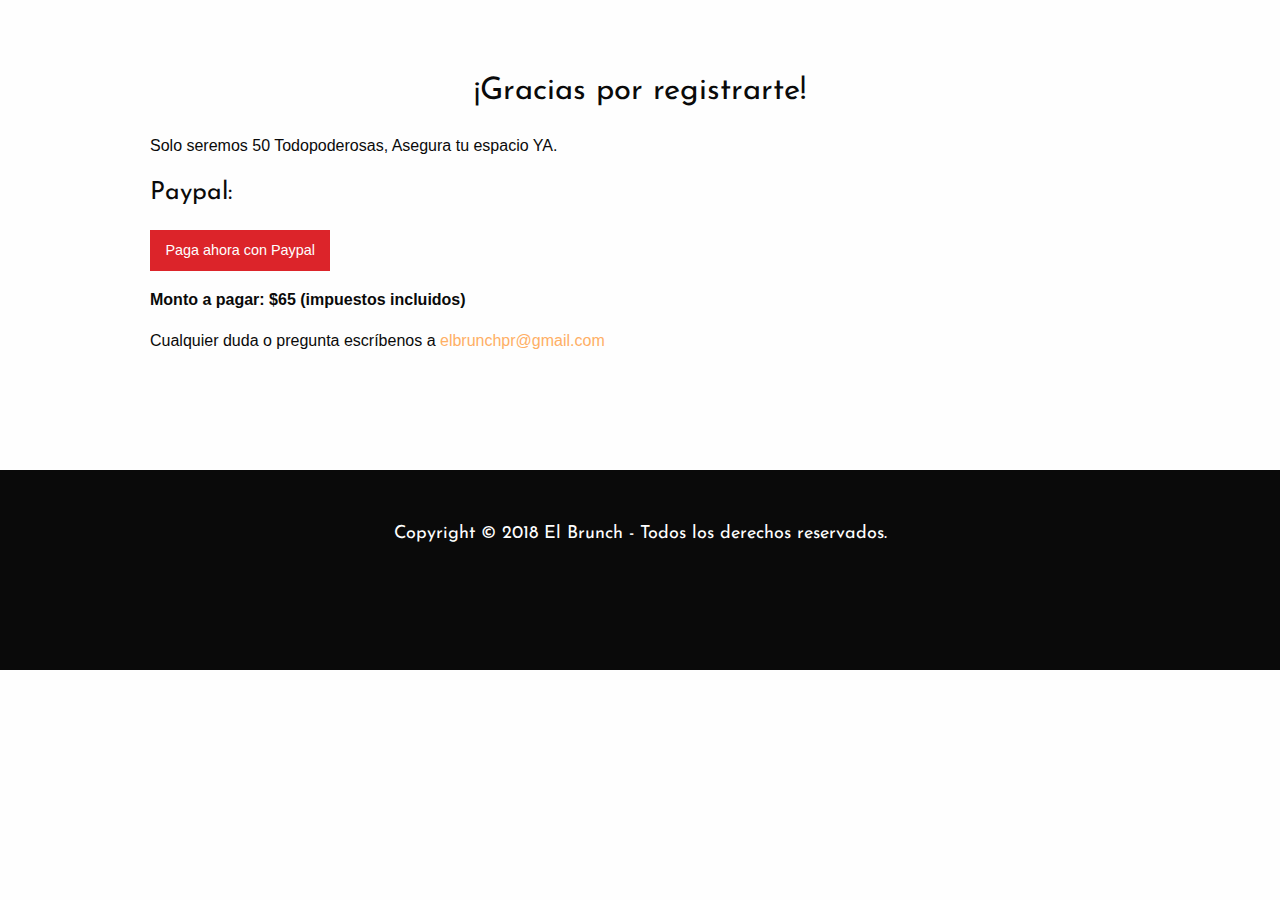
<file: docs/thanks.html>
<!doctype html>
<html class="no-js" lang="en">

  <head>
    <meta charset="utf-8" />
    <meta http-equiv="x-ua-compatible" content="ie=edge">
    <meta name="viewport" content="width=device-width, initial-scale=1.0">
    <title>Gracias por inscribirte en El brunch | Puerto Rico</title>
    <link rel="stylesheet" href="assets/css/app.css">
  </head>

  <body class="thanks">

    <!-- <div data-sticky-container>
      <div class="top-bar" data-sticky data-options="marginTop:0;" style="width:100%">
        <ul class="menu" data-smooth-scroll>
          <li><a href="http://elbrunchpr.com/">INICIO</a></li>
          <li><a href="#info">¿QUÉ ES EL BRUNCH?</a></li>
        </ul>
      </div>
    </div> -->    <section class="section thanks">
      <div class="grid-container">
        <h3 class="section-title text-center">¡Gracias por registrarte!</h3>
        <p>Solo seremos 50 Todopoderosas, Asegura tu espacio YA.</p>
        <div class="grid-x">
          <div class="cell medium-6">
            <h4>Paypal:</h4>
            <a class="button alert" href="https://paypal.me/greydaliz/65">
              Paga ahora con Paypal
            </a>
            <p><strong>Monto a pagar: $65 (impuestos incluidos)</strong></p>
          </div>
          <!-- <div class="cell medium-6">
            <h4>ATH:</h4>
            <p>
              Lorem ipsum dolor sit amet consectetur, adipisicing elit. Harum, quisquam velit praesentium ratione
              architecto
              a </p>
            <p>eaque odio? Odit, illum. Illo molestias impedit, ipsa harum officiis omnis. Aliquid voluptate ipsa quidem.
              Lorem ipsum, dolor sit amet consectetur adipisicing elit. Ut officiis sit enim doloribus ducimus minima,
              nihil</p>
    
    
          </div> -->
          <div class="cell small-12">
            <p>Cualquier duda o pregunta escríbenos a <a href="mailto:elbrunchpr@gmail.com">elbrunchpr@gmail.com</a></p>
            <!-- <p><a href="tel:+1155555555">+11 5555 55 55</a></p> -->
          </div>
        </div>
      </div>
    </section>
    <footer class="footer">
      <div class="grid-container">
        <p class="copyright text-center">Copyright © 2018 El Brunch - Todos los derechos reservados.</p>
      </div>
    </footer>    <script src="assets/js/app.js"></script>
  </body>

</html>
</file>
<file: docs/assets/css/app.css>
@charset "UTF-8";@import url(https://fonts.googleapis.com/css?family=Josefin+Sans:400,700);/*! normalize-scss | MIT/GPLv2 License | bit.ly/normalize-scss */html{font-family:sans-serif;line-height:1.15;-ms-text-size-adjust:100%;-webkit-text-size-adjust:100%}body{margin:0}article,aside,footer,header,nav,section{display:block}h1{font-size:2em;margin:.67em 0}figcaption,figure{display:block}figure{margin:1em 40px}hr{-webkit-box-sizing:content-box;box-sizing:content-box;height:0;overflow:visible}main{display:block}pre{font-family:monospace,monospace;font-size:1em}a{background-color:transparent;-webkit-text-decoration-skip:objects}a:active,a:hover{outline-width:0}abbr[title]{border-bottom:none;text-decoration:underline;-webkit-text-decoration:underline dotted;text-decoration:underline dotted}b,strong{font-weight:inherit}b,strong{font-weight:bolder}code,kbd,samp{font-family:monospace,monospace;font-size:1em}dfn{font-style:italic}mark{background-color:#ff0;color:#000}small{font-size:80%}sub,sup{font-size:75%;line-height:0;position:relative;vertical-align:baseline}sub{bottom:-.25em}sup{top:-.5em}audio,video{display:inline-block}audio:not([controls]){display:none;height:0}img{border-style:none}svg:not(:root){overflow:hidden}button,input,optgroup,select,textarea{font-family:sans-serif;font-size:100%;line-height:1.15;margin:0}button{overflow:visible}button,select{text-transform:none}[type=reset],[type=submit],button,html [type=button]{-webkit-appearance:button}[type=button]::-moz-focus-inner,[type=reset]::-moz-focus-inner,[type=submit]::-moz-focus-inner,button::-moz-focus-inner{border-style:none;padding:0}[type=button]:-moz-focusring,[type=reset]:-moz-focusring,[type=submit]:-moz-focusring,button:-moz-focusring{outline:1px dotted ButtonText}input{overflow:visible}[type=checkbox],[type=radio]{-webkit-box-sizing:border-box;box-sizing:border-box;padding:0}[type=number]::-webkit-inner-spin-button,[type=number]::-webkit-outer-spin-button{height:auto}[type=search]{-webkit-appearance:textfield;outline-offset:-2px}[type=search]::-webkit-search-cancel-button,[type=search]::-webkit-search-decoration{-webkit-appearance:none}::-webkit-file-upload-button{-webkit-appearance:button;font:inherit}fieldset{border:1px solid silver;margin:0 2px;padding:.35em .625em .75em}legend{-webkit-box-sizing:border-box;box-sizing:border-box;display:table;max-width:100%;padding:0;color:inherit;white-space:normal}progress{display:inline-block;vertical-align:baseline}textarea{overflow:auto}details{display:block}summary{display:list-item}menu{display:block}canvas{display:inline-block}template{display:none}[hidden]{display:none}.foundation-mq{font-family:"small=0em&medium=40em&large=64em&xlarge=75em&xxlarge=90em"}html{-webkit-box-sizing:border-box;box-sizing:border-box;font-size:100%}*,::after,::before{-webkit-box-sizing:inherit;box-sizing:inherit}body{margin:0;padding:0;background:#fefefe;font-family:"Helvetica Neue",Helvetica,Arial,sans-serif;font-weight:400;line-height:1.5;color:#0a0a0a;-webkit-font-smoothing:antialiased;-moz-osx-font-smoothing:grayscale}img{display:inline-block;vertical-align:middle;max-width:100%;height:auto;-ms-interpolation-mode:bicubic}textarea{height:auto;min-height:50px;border-radius:0}select{-webkit-box-sizing:border-box;box-sizing:border-box;width:100%;border-radius:0}.map_canvas embed,.map_canvas img,.map_canvas object,.mqa-display embed,.mqa-display img,.mqa-display object{max-width:none!important}button{padding:0;-webkit-appearance:none;-moz-appearance:none;appearance:none;border:0;border-radius:0;background:0 0;line-height:1;cursor:pointer}[data-whatinput=mouse] button{outline:0}pre{overflow:auto}button,input,optgroup,select,textarea{font-family:inherit}.is-visible{display:block!important}.is-hidden{display:none!important}.row{max-width:62.5rem;margin-right:auto;margin-left:auto}.row::after,.row::before{display:table;content:' ';-webkit-flex-basis:0;-ms-flex-preferred-size:0;flex-basis:0;-webkit-box-ordinal-group:2;-webkit-order:1;-ms-flex-order:1;order:1}.row::after{clear:both}.row.collapse>.column,.row.collapse>.columns{padding-right:0;padding-left:0}.row .row{margin-right:-.625rem;margin-left:-.625rem}@media print,screen and (min-width:40em){.row .row{margin-right:-.9375rem;margin-left:-.9375rem}}@media print,screen and (min-width:64em){.row .row{margin-right:-.9375rem;margin-left:-.9375rem}}.row .row.collapse{margin-right:0;margin-left:0}.row.expanded{max-width:none}.row.expanded .row{margin-right:auto;margin-left:auto}.row:not(.expanded) .row{max-width:none}.row.gutter-small>.column,.row.gutter-small>.columns{padding-right:.625rem;padding-left:.625rem}.row.gutter-medium>.column,.row.gutter-medium>.columns{padding-right:.9375rem;padding-left:.9375rem}.column,.columns{width:100%;float:left;padding-right:.625rem;padding-left:.625rem}@media print,screen and (min-width:40em){.column,.columns{padding-right:.9375rem;padding-left:.9375rem}}.column:last-child:not(:first-child),.columns:last-child:not(:first-child){float:right}.column.end:last-child:last-child,.end.columns:last-child:last-child{float:left}.column.row.row,.row.row.columns{float:none}.row .column.row.row,.row .row.row.columns{margin-right:0;margin-left:0;padding-right:0;padding-left:0}.small-1{width:8.33333%}.small-push-1{position:relative;left:8.33333%}.small-pull-1{position:relative;left:-8.33333%}.small-offset-0{margin-left:0}.small-2{width:16.66667%}.small-push-2{position:relative;left:16.66667%}.small-pull-2{position:relative;left:-16.66667%}.small-offset-1{margin-left:8.33333%}.small-3{width:25%}.small-push-3{position:relative;left:25%}.small-pull-3{position:relative;left:-25%}.small-offset-2{margin-left:16.66667%}.small-4{width:33.33333%}.small-push-4{position:relative;left:33.33333%}.small-pull-4{position:relative;left:-33.33333%}.small-offset-3{margin-left:25%}.small-5{width:41.66667%}.small-push-5{position:relative;left:41.66667%}.small-pull-5{position:relative;left:-41.66667%}.small-offset-4{margin-left:33.33333%}.small-6{width:50%}.small-push-6{position:relative;left:50%}.small-pull-6{position:relative;left:-50%}.small-offset-5{margin-left:41.66667%}.small-7{width:58.33333%}.small-push-7{position:relative;left:58.33333%}.small-pull-7{position:relative;left:-58.33333%}.small-offset-6{margin-left:50%}.small-8{width:66.66667%}.small-push-8{position:relative;left:66.66667%}.small-pull-8{position:relative;left:-66.66667%}.small-offset-7{margin-left:58.33333%}.small-9{width:75%}.small-push-9{position:relative;left:75%}.small-pull-9{position:relative;left:-75%}.small-offset-8{margin-left:66.66667%}.small-10{width:83.33333%}.small-push-10{position:relative;left:83.33333%}.small-pull-10{position:relative;left:-83.33333%}.small-offset-9{margin-left:75%}.small-11{width:91.66667%}.small-push-11{position:relative;left:91.66667%}.small-pull-11{position:relative;left:-91.66667%}.small-offset-10{margin-left:83.33333%}.small-12{width:100%}.small-offset-11{margin-left:91.66667%}.small-up-1>.column,.small-up-1>.columns{float:left;width:100%}.small-up-1>.column:nth-of-type(1n),.small-up-1>.columns:nth-of-type(1n){clear:none}.small-up-1>.column:nth-of-type(1n+1),.small-up-1>.columns:nth-of-type(1n+1){clear:both}.small-up-1>.column:last-child,.small-up-1>.columns:last-child{float:left}.small-up-2>.column,.small-up-2>.columns{float:left;width:50%}.small-up-2>.column:nth-of-type(1n),.small-up-2>.columns:nth-of-type(1n){clear:none}.small-up-2>.column:nth-of-type(2n+1),.small-up-2>.columns:nth-of-type(2n+1){clear:both}.small-up-2>.column:last-child,.small-up-2>.columns:last-child{float:left}.small-up-3>.column,.small-up-3>.columns{float:left;width:33.33333%}.small-up-3>.column:nth-of-type(1n),.small-up-3>.columns:nth-of-type(1n){clear:none}.small-up-3>.column:nth-of-type(3n+1),.small-up-3>.columns:nth-of-type(3n+1){clear:both}.small-up-3>.column:last-child,.small-up-3>.columns:last-child{float:left}.small-up-4>.column,.small-up-4>.columns{float:left;width:25%}.small-up-4>.column:nth-of-type(1n),.small-up-4>.columns:nth-of-type(1n){clear:none}.small-up-4>.column:nth-of-type(4n+1),.small-up-4>.columns:nth-of-type(4n+1){clear:both}.small-up-4>.column:last-child,.small-up-4>.columns:last-child{float:left}.small-up-5>.column,.small-up-5>.columns{float:left;width:20%}.small-up-5>.column:nth-of-type(1n),.small-up-5>.columns:nth-of-type(1n){clear:none}.small-up-5>.column:nth-of-type(5n+1),.small-up-5>.columns:nth-of-type(5n+1){clear:both}.small-up-5>.column:last-child,.small-up-5>.columns:last-child{float:left}.small-up-6>.column,.small-up-6>.columns{float:left;width:16.66667%}.small-up-6>.column:nth-of-type(1n),.small-up-6>.columns:nth-of-type(1n){clear:none}.small-up-6>.column:nth-of-type(6n+1),.small-up-6>.columns:nth-of-type(6n+1){clear:both}.small-up-6>.column:last-child,.small-up-6>.columns:last-child{float:left}.small-up-7>.column,.small-up-7>.columns{float:left;width:14.28571%}.small-up-7>.column:nth-of-type(1n),.small-up-7>.columns:nth-of-type(1n){clear:none}.small-up-7>.column:nth-of-type(7n+1),.small-up-7>.columns:nth-of-type(7n+1){clear:both}.small-up-7>.column:last-child,.small-up-7>.columns:last-child{float:left}.small-up-8>.column,.small-up-8>.columns{float:left;width:12.5%}.small-up-8>.column:nth-of-type(1n),.small-up-8>.columns:nth-of-type(1n){clear:none}.small-up-8>.column:nth-of-type(8n+1),.small-up-8>.columns:nth-of-type(8n+1){clear:both}.small-up-8>.column:last-child,.small-up-8>.columns:last-child{float:left}.small-collapse>.column,.small-collapse>.columns{padding-right:0;padding-left:0}.small-collapse .row{margin-right:0;margin-left:0}.expanded.row .small-collapse.row{margin-right:0;margin-left:0}.small-uncollapse>.column,.small-uncollapse>.columns{padding-right:.625rem;padding-left:.625rem}.small-centered{margin-right:auto;margin-left:auto}.small-centered,.small-centered:last-child:not(:first-child){float:none;clear:both}.small-pull-0,.small-push-0,.small-uncentered{position:static;float:left;margin-right:0;margin-left:0}@media print,screen and (min-width:40em){.medium-1{width:8.33333%}.medium-push-1{position:relative;left:8.33333%}.medium-pull-1{position:relative;left:-8.33333%}.medium-offset-0{margin-left:0}.medium-2{width:16.66667%}.medium-push-2{position:relative;left:16.66667%}.medium-pull-2{position:relative;left:-16.66667%}.medium-offset-1{margin-left:8.33333%}.medium-3{width:25%}.medium-push-3{position:relative;left:25%}.medium-pull-3{position:relative;left:-25%}.medium-offset-2{margin-left:16.66667%}.medium-4{width:33.33333%}.medium-push-4{position:relative;left:33.33333%}.medium-pull-4{position:relative;left:-33.33333%}.medium-offset-3{margin-left:25%}.medium-5{width:41.66667%}.medium-push-5{position:relative;left:41.66667%}.medium-pull-5{position:relative;left:-41.66667%}.medium-offset-4{margin-left:33.33333%}.medium-6{width:50%}.medium-push-6{position:relative;left:50%}.medium-pull-6{position:relative;left:-50%}.medium-offset-5{margin-left:41.66667%}.medium-7{width:58.33333%}.medium-push-7{position:relative;left:58.33333%}.medium-pull-7{position:relative;left:-58.33333%}.medium-offset-6{margin-left:50%}.medium-8{width:66.66667%}.medium-push-8{position:relative;left:66.66667%}.medium-pull-8{position:relative;left:-66.66667%}.medium-offset-7{margin-left:58.33333%}.medium-9{width:75%}.medium-push-9{position:relative;left:75%}.medium-pull-9{position:relative;left:-75%}.medium-offset-8{margin-left:66.66667%}.medium-10{width:83.33333%}.medium-push-10{position:relative;left:83.33333%}.medium-pull-10{position:relative;left:-83.33333%}.medium-offset-9{margin-left:75%}.medium-11{width:91.66667%}.medium-push-11{position:relative;left:91.66667%}.medium-pull-11{position:relative;left:-91.66667%}.medium-offset-10{margin-left:83.33333%}.medium-12{width:100%}.medium-offset-11{margin-left:91.66667%}.medium-up-1>.column,.medium-up-1>.columns{float:left;width:100%}.medium-up-1>.column:nth-of-type(1n),.medium-up-1>.columns:nth-of-type(1n){clear:none}.medium-up-1>.column:nth-of-type(1n+1),.medium-up-1>.columns:nth-of-type(1n+1){clear:both}.medium-up-1>.column:last-child,.medium-up-1>.columns:last-child{float:left}.medium-up-2>.column,.medium-up-2>.columns{float:left;width:50%}.medium-up-2>.column:nth-of-type(1n),.medium-up-2>.columns:nth-of-type(1n){clear:none}.medium-up-2>.column:nth-of-type(2n+1),.medium-up-2>.columns:nth-of-type(2n+1){clear:both}.medium-up-2>.column:last-child,.medium-up-2>.columns:last-child{float:left}.medium-up-3>.column,.medium-up-3>.columns{float:left;width:33.33333%}.medium-up-3>.column:nth-of-type(1n),.medium-up-3>.columns:nth-of-type(1n){clear:none}.medium-up-3>.column:nth-of-type(3n+1),.medium-up-3>.columns:nth-of-type(3n+1){clear:both}.medium-up-3>.column:last-child,.medium-up-3>.columns:last-child{float:left}.medium-up-4>.column,.medium-up-4>.columns{float:left;width:25%}.medium-up-4>.column:nth-of-type(1n),.medium-up-4>.columns:nth-of-type(1n){clear:none}.medium-up-4>.column:nth-of-type(4n+1),.medium-up-4>.columns:nth-of-type(4n+1){clear:both}.medium-up-4>.column:last-child,.medium-up-4>.columns:last-child{float:left}.medium-up-5>.column,.medium-up-5>.columns{float:left;width:20%}.medium-up-5>.column:nth-of-type(1n),.medium-up-5>.columns:nth-of-type(1n){clear:none}.medium-up-5>.column:nth-of-type(5n+1),.medium-up-5>.columns:nth-of-type(5n+1){clear:both}.medium-up-5>.column:last-child,.medium-up-5>.columns:last-child{float:left}.medium-up-6>.column,.medium-up-6>.columns{float:left;width:16.66667%}.medium-up-6>.column:nth-of-type(1n),.medium-up-6>.columns:nth-of-type(1n){clear:none}.medium-up-6>.column:nth-of-type(6n+1),.medium-up-6>.columns:nth-of-type(6n+1){clear:both}.medium-up-6>.column:last-child,.medium-up-6>.columns:last-child{float:left}.medium-up-7>.column,.medium-up-7>.columns{float:left;width:14.28571%}.medium-up-7>.column:nth-of-type(1n),.medium-up-7>.columns:nth-of-type(1n){clear:none}.medium-up-7>.column:nth-of-type(7n+1),.medium-up-7>.columns:nth-of-type(7n+1){clear:both}.medium-up-7>.column:last-child,.medium-up-7>.columns:last-child{float:left}.medium-up-8>.column,.medium-up-8>.columns{float:left;width:12.5%}.medium-up-8>.column:nth-of-type(1n),.medium-up-8>.columns:nth-of-type(1n){clear:none}.medium-up-8>.column:nth-of-type(8n+1),.medium-up-8>.columns:nth-of-type(8n+1){clear:both}.medium-up-8>.column:last-child,.medium-up-8>.columns:last-child{float:left}.medium-collapse>.column,.medium-collapse>.columns{padding-right:0;padding-left:0}.medium-collapse .row{margin-right:0;margin-left:0}.expanded.row .medium-collapse.row{margin-right:0;margin-left:0}.medium-uncollapse>.column,.medium-uncollapse>.columns{padding-right:.9375rem;padding-left:.9375rem}.medium-centered{margin-right:auto;margin-left:auto}.medium-centered,.medium-centered:last-child:not(:first-child){float:none;clear:both}.medium-pull-0,.medium-push-0,.medium-uncentered{position:static;float:left;margin-right:0;margin-left:0}}@media print,screen and (min-width:64em){.large-1{width:8.33333%}.large-push-1{position:relative;left:8.33333%}.large-pull-1{position:relative;left:-8.33333%}.large-offset-0{margin-left:0}.large-2{width:16.66667%}.large-push-2{position:relative;left:16.66667%}.large-pull-2{position:relative;left:-16.66667%}.large-offset-1{margin-left:8.33333%}.large-3{width:25%}.large-push-3{position:relative;left:25%}.large-pull-3{position:relative;left:-25%}.large-offset-2{margin-left:16.66667%}.large-4{width:33.33333%}.large-push-4{position:relative;left:33.33333%}.large-pull-4{position:relative;left:-33.33333%}.large-offset-3{margin-left:25%}.large-5{width:41.66667%}.large-push-5{position:relative;left:41.66667%}.large-pull-5{position:relative;left:-41.66667%}.large-offset-4{margin-left:33.33333%}.large-6{width:50%}.large-push-6{position:relative;left:50%}.large-pull-6{position:relative;left:-50%}.large-offset-5{margin-left:41.66667%}.large-7{width:58.33333%}.large-push-7{position:relative;left:58.33333%}.large-pull-7{position:relative;left:-58.33333%}.large-offset-6{margin-left:50%}.large-8{width:66.66667%}.large-push-8{position:relative;left:66.66667%}.large-pull-8{position:relative;left:-66.66667%}.large-offset-7{margin-left:58.33333%}.large-9{width:75%}.large-push-9{position:relative;left:75%}.large-pull-9{position:relative;left:-75%}.large-offset-8{margin-left:66.66667%}.large-10{width:83.33333%}.large-push-10{position:relative;left:83.33333%}.large-pull-10{position:relative;left:-83.33333%}.large-offset-9{margin-left:75%}.large-11{width:91.66667%}.large-push-11{position:relative;left:91.66667%}.large-pull-11{position:relative;left:-91.66667%}.large-offset-10{margin-left:83.33333%}.large-12{width:100%}.large-offset-11{margin-left:91.66667%}.large-up-1>.column,.large-up-1>.columns{float:left;width:100%}.large-up-1>.column:nth-of-type(1n),.large-up-1>.columns:nth-of-type(1n){clear:none}.large-up-1>.column:nth-of-type(1n+1),.large-up-1>.columns:nth-of-type(1n+1){clear:both}.large-up-1>.column:last-child,.large-up-1>.columns:last-child{float:left}.large-up-2>.column,.large-up-2>.columns{float:left;width:50%}.large-up-2>.column:nth-of-type(1n),.large-up-2>.columns:nth-of-type(1n){clear:none}.large-up-2>.column:nth-of-type(2n+1),.large-up-2>.columns:nth-of-type(2n+1){clear:both}.large-up-2>.column:last-child,.large-up-2>.columns:last-child{float:left}.large-up-3>.column,.large-up-3>.columns{float:left;width:33.33333%}.large-up-3>.column:nth-of-type(1n),.large-up-3>.columns:nth-of-type(1n){clear:none}.large-up-3>.column:nth-of-type(3n+1),.large-up-3>.columns:nth-of-type(3n+1){clear:both}.large-up-3>.column:last-child,.large-up-3>.columns:last-child{float:left}.large-up-4>.column,.large-up-4>.columns{float:left;width:25%}.large-up-4>.column:nth-of-type(1n),.large-up-4>.columns:nth-of-type(1n){clear:none}.large-up-4>.column:nth-of-type(4n+1),.large-up-4>.columns:nth-of-type(4n+1){clear:both}.large-up-4>.column:last-child,.large-up-4>.columns:last-child{float:left}.large-up-5>.column,.large-up-5>.columns{float:left;width:20%}.large-up-5>.column:nth-of-type(1n),.large-up-5>.columns:nth-of-type(1n){clear:none}.large-up-5>.column:nth-of-type(5n+1),.large-up-5>.columns:nth-of-type(5n+1){clear:both}.large-up-5>.column:last-child,.large-up-5>.columns:last-child{float:left}.large-up-6>.column,.large-up-6>.columns{float:left;width:16.66667%}.large-up-6>.column:nth-of-type(1n),.large-up-6>.columns:nth-of-type(1n){clear:none}.large-up-6>.column:nth-of-type(6n+1),.large-up-6>.columns:nth-of-type(6n+1){clear:both}.large-up-6>.column:last-child,.large-up-6>.columns:last-child{float:left}.large-up-7>.column,.large-up-7>.columns{float:left;width:14.28571%}.large-up-7>.column:nth-of-type(1n),.large-up-7>.columns:nth-of-type(1n){clear:none}.large-up-7>.column:nth-of-type(7n+1),.large-up-7>.columns:nth-of-type(7n+1){clear:both}.large-up-7>.column:last-child,.large-up-7>.columns:last-child{float:left}.large-up-8>.column,.large-up-8>.columns{float:left;width:12.5%}.large-up-8>.column:nth-of-type(1n),.large-up-8>.columns:nth-of-type(1n){clear:none}.large-up-8>.column:nth-of-type(8n+1),.large-up-8>.columns:nth-of-type(8n+1){clear:both}.large-up-8>.column:last-child,.large-up-8>.columns:last-child{float:left}.large-collapse>.column,.large-collapse>.columns{padding-right:0;padding-left:0}.large-collapse .row{margin-right:0;margin-left:0}.expanded.row .large-collapse.row{margin-right:0;margin-left:0}.large-uncollapse>.column,.large-uncollapse>.columns{padding-right:.9375rem;padding-left:.9375rem}.large-centered{margin-right:auto;margin-left:auto}.large-centered,.large-centered:last-child:not(:first-child){float:none;clear:both}.large-pull-0,.large-push-0,.large-uncentered{position:static;float:left;margin-right:0;margin-left:0}}.column-block{margin-bottom:1.25rem}.column-block>:last-child{margin-bottom:0}@media print,screen and (min-width:40em){.column-block{margin-bottom:1.875rem}.column-block>:last-child{margin-bottom:0}}.grid-container{padding-right:.3125rem;padding-left:.3125rem;max-width:62.5rem;margin:0 auto}@media print,screen and (min-width:40em){.grid-container{padding-right:.625rem;padding-left:.625rem}}.grid-container.fluid{padding-right:.3125rem;padding-left:.3125rem;max-width:100%;margin:0 auto}@media print,screen and (min-width:40em){.grid-container.fluid{padding-right:.625rem;padding-left:.625rem}}.grid-container.full{padding-right:0;padding-left:0;max-width:100%;margin:0 auto}.grid-x{display:-webkit-box;display:-webkit-flex;display:-ms-flexbox;display:flex;-webkit-box-orient:horizontal;-webkit-box-direction:normal;-webkit-flex-flow:row wrap;-ms-flex-flow:row wrap;flex-flow:row wrap}.cell{-webkit-box-flex:0;-webkit-flex:0 0 auto;-ms-flex:0 0 auto;flex:0 0 auto;min-height:0;min-width:0;width:100%}.cell.auto{-webkit-box-flex:1;-webkit-flex:1 1 0px;-ms-flex:1 1 0px;flex:1 1 0px}.cell.shrink{-webkit-box-flex:0;-webkit-flex:0 0 auto;-ms-flex:0 0 auto;flex:0 0 auto}.grid-x>.auto{width:auto}.grid-x>.shrink{width:auto}.grid-x>.small-1,.grid-x>.small-10,.grid-x>.small-11,.grid-x>.small-12,.grid-x>.small-2,.grid-x>.small-3,.grid-x>.small-4,.grid-x>.small-5,.grid-x>.small-6,.grid-x>.small-7,.grid-x>.small-8,.grid-x>.small-9,.grid-x>.small-full,.grid-x>.small-shrink{-webkit-flex-basis:auto;-ms-flex-preferred-size:auto;flex-basis:auto}@media print,screen and (min-width:40em){.grid-x>.medium-1,.grid-x>.medium-10,.grid-x>.medium-11,.grid-x>.medium-12,.grid-x>.medium-2,.grid-x>.medium-3,.grid-x>.medium-4,.grid-x>.medium-5,.grid-x>.medium-6,.grid-x>.medium-7,.grid-x>.medium-8,.grid-x>.medium-9,.grid-x>.medium-full,.grid-x>.medium-shrink{-webkit-flex-basis:auto;-ms-flex-preferred-size:auto;flex-basis:auto}}@media print,screen and (min-width:64em){.grid-x>.large-1,.grid-x>.large-10,.grid-x>.large-11,.grid-x>.large-12,.grid-x>.large-2,.grid-x>.large-3,.grid-x>.large-4,.grid-x>.large-5,.grid-x>.large-6,.grid-x>.large-7,.grid-x>.large-8,.grid-x>.large-9,.grid-x>.large-full,.grid-x>.large-shrink{-webkit-flex-basis:auto;-ms-flex-preferred-size:auto;flex-basis:auto}}.grid-x>.small-1{width:8.33333%}.grid-x>.small-2{width:16.66667%}.grid-x>.small-3{width:25%}.grid-x>.small-4{width:33.33333%}.grid-x>.small-5{width:41.66667%}.grid-x>.small-6{width:50%}.grid-x>.small-7{width:58.33333%}.grid-x>.small-8{width:66.66667%}.grid-x>.small-9{width:75%}.grid-x>.small-10{width:83.33333%}.grid-x>.small-11{width:91.66667%}.grid-x>.small-12{width:100%}@media print,screen and (min-width:40em){.grid-x>.medium-auto{-webkit-box-flex:1;-webkit-flex:1 1 0px;-ms-flex:1 1 0px;flex:1 1 0px;width:auto}.grid-x>.medium-shrink{-webkit-box-flex:0;-webkit-flex:0 0 auto;-ms-flex:0 0 auto;flex:0 0 auto;width:auto}.grid-x>.medium-1{width:8.33333%}.grid-x>.medium-2{width:16.66667%}.grid-x>.medium-3{width:25%}.grid-x>.medium-4{width:33.33333%}.grid-x>.medium-5{width:41.66667%}.grid-x>.medium-6{width:50%}.grid-x>.medium-7{width:58.33333%}.grid-x>.medium-8{width:66.66667%}.grid-x>.medium-9{width:75%}.grid-x>.medium-10{width:83.33333%}.grid-x>.medium-11{width:91.66667%}.grid-x>.medium-12{width:100%}}@media print,screen and (min-width:64em){.grid-x>.large-auto{-webkit-box-flex:1;-webkit-flex:1 1 0px;-ms-flex:1 1 0px;flex:1 1 0px;width:auto}.grid-x>.large-shrink{-webkit-box-flex:0;-webkit-flex:0 0 auto;-ms-flex:0 0 auto;flex:0 0 auto;width:auto}.grid-x>.large-1{width:8.33333%}.grid-x>.large-2{width:16.66667%}.grid-x>.large-3{width:25%}.grid-x>.large-4{width:33.33333%}.grid-x>.large-5{width:41.66667%}.grid-x>.large-6{width:50%}.grid-x>.large-7{width:58.33333%}.grid-x>.large-8{width:66.66667%}.grid-x>.large-9{width:75%}.grid-x>.large-10{width:83.33333%}.grid-x>.large-11{width:91.66667%}.grid-x>.large-12{width:100%}}.grid-margin-x:not(.grid-x)>.cell{width:auto}.grid-margin-y:not(.grid-y)>.cell{height:auto}.grid-margin-x{margin-left:-.3125rem;margin-right:-.3125rem}@media print,screen and (min-width:40em){.grid-margin-x{margin-left:-.625rem;margin-right:-.625rem}}.grid-margin-x>.cell{width:calc(100% - .625rem);margin-left:.3125rem;margin-right:.3125rem}@media print,screen and (min-width:40em){.grid-margin-x>.cell{width:calc(100% - 1.25rem);margin-left:.625rem;margin-right:.625rem}}.grid-margin-x>.auto{width:auto}.grid-margin-x>.shrink{width:auto}.grid-margin-x>.small-1{width:calc(8.33333% - .625rem)}.grid-margin-x>.small-2{width:calc(16.66667% - .625rem)}.grid-margin-x>.small-3{width:calc(25% - .625rem)}.grid-margin-x>.small-4{width:calc(33.33333% - .625rem)}.grid-margin-x>.small-5{width:calc(41.66667% - .625rem)}.grid-margin-x>.small-6{width:calc(50% - .625rem)}.grid-margin-x>.small-7{width:calc(58.33333% - .625rem)}.grid-margin-x>.small-8{width:calc(66.66667% - .625rem)}.grid-margin-x>.small-9{width:calc(75% - .625rem)}.grid-margin-x>.small-10{width:calc(83.33333% - .625rem)}.grid-margin-x>.small-11{width:calc(91.66667% - .625rem)}.grid-margin-x>.small-12{width:calc(100% - .625rem)}@media print,screen and (min-width:40em){.grid-margin-x>.auto{width:auto}.grid-margin-x>.shrink{width:auto}.grid-margin-x>.small-1{width:calc(8.33333% - 1.25rem)}.grid-margin-x>.small-2{width:calc(16.66667% - 1.25rem)}.grid-margin-x>.small-3{width:calc(25% - 1.25rem)}.grid-margin-x>.small-4{width:calc(33.33333% - 1.25rem)}.grid-margin-x>.small-5{width:calc(41.66667% - 1.25rem)}.grid-margin-x>.small-6{width:calc(50% - 1.25rem)}.grid-margin-x>.small-7{width:calc(58.33333% - 1.25rem)}.grid-margin-x>.small-8{width:calc(66.66667% - 1.25rem)}.grid-margin-x>.small-9{width:calc(75% - 1.25rem)}.grid-margin-x>.small-10{width:calc(83.33333% - 1.25rem)}.grid-margin-x>.small-11{width:calc(91.66667% - 1.25rem)}.grid-margin-x>.small-12{width:calc(100% - 1.25rem)}.grid-margin-x>.medium-auto{width:auto}.grid-margin-x>.medium-shrink{width:auto}.grid-margin-x>.medium-1{width:calc(8.33333% - 1.25rem)}.grid-margin-x>.medium-2{width:calc(16.66667% - 1.25rem)}.grid-margin-x>.medium-3{width:calc(25% - 1.25rem)}.grid-margin-x>.medium-4{width:calc(33.33333% - 1.25rem)}.grid-margin-x>.medium-5{width:calc(41.66667% - 1.25rem)}.grid-margin-x>.medium-6{width:calc(50% - 1.25rem)}.grid-margin-x>.medium-7{width:calc(58.33333% - 1.25rem)}.grid-margin-x>.medium-8{width:calc(66.66667% - 1.25rem)}.grid-margin-x>.medium-9{width:calc(75% - 1.25rem)}.grid-margin-x>.medium-10{width:calc(83.33333% - 1.25rem)}.grid-margin-x>.medium-11{width:calc(91.66667% - 1.25rem)}.grid-margin-x>.medium-12{width:calc(100% - 1.25rem)}}@media print,screen and (min-width:64em){.grid-margin-x>.large-auto{width:auto}.grid-margin-x>.large-shrink{width:auto}.grid-margin-x>.large-1{width:calc(8.33333% - 1.25rem)}.grid-margin-x>.large-2{width:calc(16.66667% - 1.25rem)}.grid-margin-x>.large-3{width:calc(25% - 1.25rem)}.grid-margin-x>.large-4{width:calc(33.33333% - 1.25rem)}.grid-margin-x>.large-5{width:calc(41.66667% - 1.25rem)}.grid-margin-x>.large-6{width:calc(50% - 1.25rem)}.grid-margin-x>.large-7{width:calc(58.33333% - 1.25rem)}.grid-margin-x>.large-8{width:calc(66.66667% - 1.25rem)}.grid-margin-x>.large-9{width:calc(75% - 1.25rem)}.grid-margin-x>.large-10{width:calc(83.33333% - 1.25rem)}.grid-margin-x>.large-11{width:calc(91.66667% - 1.25rem)}.grid-margin-x>.large-12{width:calc(100% - 1.25rem)}}.grid-padding-x .grid-padding-x{margin-right:-.3125rem;margin-left:-.3125rem}@media print,screen and (min-width:40em){.grid-padding-x .grid-padding-x{margin-right:-.625rem;margin-left:-.625rem}}.grid-container:not(.full)>.grid-padding-x{margin-right:-.3125rem;margin-left:-.3125rem}@media print,screen and (min-width:40em){.grid-container:not(.full)>.grid-padding-x{margin-right:-.625rem;margin-left:-.625rem}}.grid-padding-x>.cell{padding-right:.3125rem;padding-left:.3125rem}@media print,screen and (min-width:40em){.grid-padding-x>.cell{padding-right:.625rem;padding-left:.625rem}}.small-up-1>.cell{width:100%}.small-up-2>.cell{width:50%}.small-up-3>.cell{width:33.33333%}.small-up-4>.cell{width:25%}.small-up-5>.cell{width:20%}.small-up-6>.cell{width:16.66667%}.small-up-7>.cell{width:14.28571%}.small-up-8>.cell{width:12.5%}@media print,screen and (min-width:40em){.medium-up-1>.cell{width:100%}.medium-up-2>.cell{width:50%}.medium-up-3>.cell{width:33.33333%}.medium-up-4>.cell{width:25%}.medium-up-5>.cell{width:20%}.medium-up-6>.cell{width:16.66667%}.medium-up-7>.cell{width:14.28571%}.medium-up-8>.cell{width:12.5%}}@media print,screen and (min-width:64em){.large-up-1>.cell{width:100%}.large-up-2>.cell{width:50%}.large-up-3>.cell{width:33.33333%}.large-up-4>.cell{width:25%}.large-up-5>.cell{width:20%}.large-up-6>.cell{width:16.66667%}.large-up-7>.cell{width:14.28571%}.large-up-8>.cell{width:12.5%}}.grid-margin-x.small-up-1>.cell{width:calc(100% - .625rem)}.grid-margin-x.small-up-2>.cell{width:calc(50% - .625rem)}.grid-margin-x.small-up-3>.cell{width:calc(33.33333% - .625rem)}.grid-margin-x.small-up-4>.cell{width:calc(25% - .625rem)}.grid-margin-x.small-up-5>.cell{width:calc(20% - .625rem)}.grid-margin-x.small-up-6>.cell{width:calc(16.66667% - .625rem)}.grid-margin-x.small-up-7>.cell{width:calc(14.28571% - .625rem)}.grid-margin-x.small-up-8>.cell{width:calc(12.5% - .625rem)}@media print,screen and (min-width:40em){.grid-margin-x.small-up-1>.cell{width:calc(100% - .625rem)}.grid-margin-x.small-up-2>.cell{width:calc(50% - .625rem)}.grid-margin-x.small-up-3>.cell{width:calc(33.33333% - .625rem)}.grid-margin-x.small-up-4>.cell{width:calc(25% - .625rem)}.grid-margin-x.small-up-5>.cell{width:calc(20% - .625rem)}.grid-margin-x.small-up-6>.cell{width:calc(16.66667% - .625rem)}.grid-margin-x.small-up-7>.cell{width:calc(14.28571% - .625rem)}.grid-margin-x.small-up-8>.cell{width:calc(12.5% - .625rem)}.grid-margin-x.medium-up-1>.cell{width:calc(100% - 1.25rem)}.grid-margin-x.medium-up-2>.cell{width:calc(50% - 1.25rem)}.grid-margin-x.medium-up-3>.cell{width:calc(33.33333% - 1.25rem)}.grid-margin-x.medium-up-4>.cell{width:calc(25% - 1.25rem)}.grid-margin-x.medium-up-5>.cell{width:calc(20% - 1.25rem)}.grid-margin-x.medium-up-6>.cell{width:calc(16.66667% - 1.25rem)}.grid-margin-x.medium-up-7>.cell{width:calc(14.28571% - 1.25rem)}.grid-margin-x.medium-up-8>.cell{width:calc(12.5% - 1.25rem)}}@media print,screen and (min-width:64em){.grid-margin-x.large-up-1>.cell{width:calc(100% - 1.25rem)}.grid-margin-x.large-up-2>.cell{width:calc(50% - 1.25rem)}.grid-margin-x.large-up-3>.cell{width:calc(33.33333% - 1.25rem)}.grid-margin-x.large-up-4>.cell{width:calc(25% - 1.25rem)}.grid-margin-x.large-up-5>.cell{width:calc(20% - 1.25rem)}.grid-margin-x.large-up-6>.cell{width:calc(16.66667% - 1.25rem)}.grid-margin-x.large-up-7>.cell{width:calc(14.28571% - 1.25rem)}.grid-margin-x.large-up-8>.cell{width:calc(12.5% - 1.25rem)}}.small-margin-collapse{margin-right:0;margin-left:0}.small-margin-collapse>.cell{margin-right:0;margin-left:0}.small-margin-collapse>.small-1{width:8.33333%}.small-margin-collapse>.small-2{width:16.66667%}.small-margin-collapse>.small-3{width:25%}.small-margin-collapse>.small-4{width:33.33333%}.small-margin-collapse>.small-5{width:41.66667%}.small-margin-collapse>.small-6{width:50%}.small-margin-collapse>.small-7{width:58.33333%}.small-margin-collapse>.small-8{width:66.66667%}.small-margin-collapse>.small-9{width:75%}.small-margin-collapse>.small-10{width:83.33333%}.small-margin-collapse>.small-11{width:91.66667%}.small-margin-collapse>.small-12{width:100%}@media print,screen and (min-width:40em){.small-margin-collapse>.medium-1{width:8.33333%}.small-margin-collapse>.medium-2{width:16.66667%}.small-margin-collapse>.medium-3{width:25%}.small-margin-collapse>.medium-4{width:33.33333%}.small-margin-collapse>.medium-5{width:41.66667%}.small-margin-collapse>.medium-6{width:50%}.small-margin-collapse>.medium-7{width:58.33333%}.small-margin-collapse>.medium-8{width:66.66667%}.small-margin-collapse>.medium-9{width:75%}.small-margin-collapse>.medium-10{width:83.33333%}.small-margin-collapse>.medium-11{width:91.66667%}.small-margin-collapse>.medium-12{width:100%}}@media print,screen and (min-width:64em){.small-margin-collapse>.large-1{width:8.33333%}.small-margin-collapse>.large-2{width:16.66667%}.small-margin-collapse>.large-3{width:25%}.small-margin-collapse>.large-4{width:33.33333%}.small-margin-collapse>.large-5{width:41.66667%}.small-margin-collapse>.large-6{width:50%}.small-margin-collapse>.large-7{width:58.33333%}.small-margin-collapse>.large-8{width:66.66667%}.small-margin-collapse>.large-9{width:75%}.small-margin-collapse>.large-10{width:83.33333%}.small-margin-collapse>.large-11{width:91.66667%}.small-margin-collapse>.large-12{width:100%}}.small-padding-collapse{margin-right:0;margin-left:0}.small-padding-collapse>.cell{padding-right:0;padding-left:0}@media print,screen and (min-width:40em){.medium-margin-collapse{margin-right:0;margin-left:0}.medium-margin-collapse>.cell{margin-right:0;margin-left:0}}@media print,screen and (min-width:40em){.medium-margin-collapse>.small-1{width:8.33333%}.medium-margin-collapse>.small-2{width:16.66667%}.medium-margin-collapse>.small-3{width:25%}.medium-margin-collapse>.small-4{width:33.33333%}.medium-margin-collapse>.small-5{width:41.66667%}.medium-margin-collapse>.small-6{width:50%}.medium-margin-collapse>.small-7{width:58.33333%}.medium-margin-collapse>.small-8{width:66.66667%}.medium-margin-collapse>.small-9{width:75%}.medium-margin-collapse>.small-10{width:83.33333%}.medium-margin-collapse>.small-11{width:91.66667%}.medium-margin-collapse>.small-12{width:100%}}@media print,screen and (min-width:40em){.medium-margin-collapse>.medium-1{width:8.33333%}.medium-margin-collapse>.medium-2{width:16.66667%}.medium-margin-collapse>.medium-3{width:25%}.medium-margin-collapse>.medium-4{width:33.33333%}.medium-margin-collapse>.medium-5{width:41.66667%}.medium-margin-collapse>.medium-6{width:50%}.medium-margin-collapse>.medium-7{width:58.33333%}.medium-margin-collapse>.medium-8{width:66.66667%}.medium-margin-collapse>.medium-9{width:75%}.medium-margin-collapse>.medium-10{width:83.33333%}.medium-margin-collapse>.medium-11{width:91.66667%}.medium-margin-collapse>.medium-12{width:100%}}@media print,screen and (min-width:64em){.medium-margin-collapse>.large-1{width:8.33333%}.medium-margin-collapse>.large-2{width:16.66667%}.medium-margin-collapse>.large-3{width:25%}.medium-margin-collapse>.large-4{width:33.33333%}.medium-margin-collapse>.large-5{width:41.66667%}.medium-margin-collapse>.large-6{width:50%}.medium-margin-collapse>.large-7{width:58.33333%}.medium-margin-collapse>.large-8{width:66.66667%}.medium-margin-collapse>.large-9{width:75%}.medium-margin-collapse>.large-10{width:83.33333%}.medium-margin-collapse>.large-11{width:91.66667%}.medium-margin-collapse>.large-12{width:100%}}@media print,screen and (min-width:40em){.medium-padding-collapse{margin-right:0;margin-left:0}.medium-padding-collapse>.cell{padding-right:0;padding-left:0}}@media print,screen and (min-width:64em){.large-margin-collapse{margin-right:0;margin-left:0}.large-margin-collapse>.cell{margin-right:0;margin-left:0}}@media print,screen and (min-width:64em){.large-margin-collapse>.small-1{width:8.33333%}.large-margin-collapse>.small-2{width:16.66667%}.large-margin-collapse>.small-3{width:25%}.large-margin-collapse>.small-4{width:33.33333%}.large-margin-collapse>.small-5{width:41.66667%}.large-margin-collapse>.small-6{width:50%}.large-margin-collapse>.small-7{width:58.33333%}.large-margin-collapse>.small-8{width:66.66667%}.large-margin-collapse>.small-9{width:75%}.large-margin-collapse>.small-10{width:83.33333%}.large-margin-collapse>.small-11{width:91.66667%}.large-margin-collapse>.small-12{width:100%}}@media print,screen and (min-width:64em){.large-margin-collapse>.medium-1{width:8.33333%}.large-margin-collapse>.medium-2{width:16.66667%}.large-margin-collapse>.medium-3{width:25%}.large-margin-collapse>.medium-4{width:33.33333%}.large-margin-collapse>.medium-5{width:41.66667%}.large-margin-collapse>.medium-6{width:50%}.large-margin-collapse>.medium-7{width:58.33333%}.large-margin-collapse>.medium-8{width:66.66667%}.large-margin-collapse>.medium-9{width:75%}.large-margin-collapse>.medium-10{width:83.33333%}.large-margin-collapse>.medium-11{width:91.66667%}.large-margin-collapse>.medium-12{width:100%}}@media print,screen and (min-width:64em){.large-margin-collapse>.large-1{width:8.33333%}.large-margin-collapse>.large-2{width:16.66667%}.large-margin-collapse>.large-3{width:25%}.large-margin-collapse>.large-4{width:33.33333%}.large-margin-collapse>.large-5{width:41.66667%}.large-margin-collapse>.large-6{width:50%}.large-margin-collapse>.large-7{width:58.33333%}.large-margin-collapse>.large-8{width:66.66667%}.large-margin-collapse>.large-9{width:75%}.large-margin-collapse>.large-10{width:83.33333%}.large-margin-collapse>.large-11{width:91.66667%}.large-margin-collapse>.large-12{width:100%}}@media print,screen and (min-width:64em){.large-padding-collapse{margin-right:0;margin-left:0}.large-padding-collapse>.cell{padding-right:0;padding-left:0}}.small-offset-0{margin-left:0}.grid-margin-x>.small-offset-0{margin-left:calc(0% + .3125rem)}.small-offset-1{margin-left:8.33333%}.grid-margin-x>.small-offset-1{margin-left:calc(8.33333% + .3125rem)}.small-offset-2{margin-left:16.66667%}.grid-margin-x>.small-offset-2{margin-left:calc(16.66667% + .3125rem)}.small-offset-3{margin-left:25%}.grid-margin-x>.small-offset-3{margin-left:calc(25% + .3125rem)}.small-offset-4{margin-left:33.33333%}.grid-margin-x>.small-offset-4{margin-left:calc(33.33333% + .3125rem)}.small-offset-5{margin-left:41.66667%}.grid-margin-x>.small-offset-5{margin-left:calc(41.66667% + .3125rem)}.small-offset-6{margin-left:50%}.grid-margin-x>.small-offset-6{margin-left:calc(50% + .3125rem)}.small-offset-7{margin-left:58.33333%}.grid-margin-x>.small-offset-7{margin-left:calc(58.33333% + .3125rem)}.small-offset-8{margin-left:66.66667%}.grid-margin-x>.small-offset-8{margin-left:calc(66.66667% + .3125rem)}.small-offset-9{margin-left:75%}.grid-margin-x>.small-offset-9{margin-left:calc(75% + .3125rem)}.small-offset-10{margin-left:83.33333%}.grid-margin-x>.small-offset-10{margin-left:calc(83.33333% + .3125rem)}.small-offset-11{margin-left:91.66667%}.grid-margin-x>.small-offset-11{margin-left:calc(91.66667% + .3125rem)}@media print,screen and (min-width:40em){.medium-offset-0{margin-left:0}.grid-margin-x>.medium-offset-0{margin-left:calc(0% + .625rem)}.medium-offset-1{margin-left:8.33333%}.grid-margin-x>.medium-offset-1{margin-left:calc(8.33333% + .625rem)}.medium-offset-2{margin-left:16.66667%}.grid-margin-x>.medium-offset-2{margin-left:calc(16.66667% + .625rem)}.medium-offset-3{margin-left:25%}.grid-margin-x>.medium-offset-3{margin-left:calc(25% + .625rem)}.medium-offset-4{margin-left:33.33333%}.grid-margin-x>.medium-offset-4{margin-left:calc(33.33333% + .625rem)}.medium-offset-5{margin-left:41.66667%}.grid-margin-x>.medium-offset-5{margin-left:calc(41.66667% + .625rem)}.medium-offset-6{margin-left:50%}.grid-margin-x>.medium-offset-6{margin-left:calc(50% + .625rem)}.medium-offset-7{margin-left:58.33333%}.grid-margin-x>.medium-offset-7{margin-left:calc(58.33333% + .625rem)}.medium-offset-8{margin-left:66.66667%}.grid-margin-x>.medium-offset-8{margin-left:calc(66.66667% + .625rem)}.medium-offset-9{margin-left:75%}.grid-margin-x>.medium-offset-9{margin-left:calc(75% + .625rem)}.medium-offset-10{margin-left:83.33333%}.grid-margin-x>.medium-offset-10{margin-left:calc(83.33333% + .625rem)}.medium-offset-11{margin-left:91.66667%}.grid-margin-x>.medium-offset-11{margin-left:calc(91.66667% + .625rem)}}@media print,screen and (min-width:64em){.large-offset-0{margin-left:0}.grid-margin-x>.large-offset-0{margin-left:calc(0% + .625rem)}.large-offset-1{margin-left:8.33333%}.grid-margin-x>.large-offset-1{margin-left:calc(8.33333% + .625rem)}.large-offset-2{margin-left:16.66667%}.grid-margin-x>.large-offset-2{margin-left:calc(16.66667% + .625rem)}.large-offset-3{margin-left:25%}.grid-margin-x>.large-offset-3{margin-left:calc(25% + .625rem)}.large-offset-4{margin-left:33.33333%}.grid-margin-x>.large-offset-4{margin-left:calc(33.33333% + .625rem)}.large-offset-5{margin-left:41.66667%}.grid-margin-x>.large-offset-5{margin-left:calc(41.66667% + .625rem)}.large-offset-6{margin-left:50%}.grid-margin-x>.large-offset-6{margin-left:calc(50% + .625rem)}.large-offset-7{margin-left:58.33333%}.grid-margin-x>.large-offset-7{margin-left:calc(58.33333% + .625rem)}.large-offset-8{margin-left:66.66667%}.grid-margin-x>.large-offset-8{margin-left:calc(66.66667% + .625rem)}.large-offset-9{margin-left:75%}.grid-margin-x>.large-offset-9{margin-left:calc(75% + .625rem)}.large-offset-10{margin-left:83.33333%}.grid-margin-x>.large-offset-10{margin-left:calc(83.33333% + .625rem)}.large-offset-11{margin-left:91.66667%}.grid-margin-x>.large-offset-11{margin-left:calc(91.66667% + .625rem)}}.grid-y{display:-webkit-box;display:-webkit-flex;display:-ms-flexbox;display:flex;-webkit-box-orient:vertical;-webkit-box-direction:normal;-webkit-flex-flow:column nowrap;-ms-flex-flow:column nowrap;flex-flow:column nowrap}.grid-y>.cell{width:auto}.grid-y>.auto{height:auto}.grid-y>.shrink{height:auto}.grid-y>.small-1,.grid-y>.small-10,.grid-y>.small-11,.grid-y>.small-12,.grid-y>.small-2,.grid-y>.small-3,.grid-y>.small-4,.grid-y>.small-5,.grid-y>.small-6,.grid-y>.small-7,.grid-y>.small-8,.grid-y>.small-9,.grid-y>.small-full,.grid-y>.small-shrink{-webkit-flex-basis:auto;-ms-flex-preferred-size:auto;flex-basis:auto}@media print,screen and (min-width:40em){.grid-y>.medium-1,.grid-y>.medium-10,.grid-y>.medium-11,.grid-y>.medium-12,.grid-y>.medium-2,.grid-y>.medium-3,.grid-y>.medium-4,.grid-y>.medium-5,.grid-y>.medium-6,.grid-y>.medium-7,.grid-y>.medium-8,.grid-y>.medium-9,.grid-y>.medium-full,.grid-y>.medium-shrink{-webkit-flex-basis:auto;-ms-flex-preferred-size:auto;flex-basis:auto}}@media print,screen and (min-width:64em){.grid-y>.large-1,.grid-y>.large-10,.grid-y>.large-11,.grid-y>.large-12,.grid-y>.large-2,.grid-y>.large-3,.grid-y>.large-4,.grid-y>.large-5,.grid-y>.large-6,.grid-y>.large-7,.grid-y>.large-8,.grid-y>.large-9,.grid-y>.large-full,.grid-y>.large-shrink{-webkit-flex-basis:auto;-ms-flex-preferred-size:auto;flex-basis:auto}}.grid-y>.small-1{height:8.33333%}.grid-y>.small-2{height:16.66667%}.grid-y>.small-3{height:25%}.grid-y>.small-4{height:33.33333%}.grid-y>.small-5{height:41.66667%}.grid-y>.small-6{height:50%}.grid-y>.small-7{height:58.33333%}.grid-y>.small-8{height:66.66667%}.grid-y>.small-9{height:75%}.grid-y>.small-10{height:83.33333%}.grid-y>.small-11{height:91.66667%}.grid-y>.small-12{height:100%}@media print,screen and (min-width:40em){.grid-y>.medium-auto{-webkit-box-flex:1;-webkit-flex:1 1 0px;-ms-flex:1 1 0px;flex:1 1 0px;height:auto}.grid-y>.medium-shrink{height:auto}.grid-y>.medium-1{height:8.33333%}.grid-y>.medium-2{height:16.66667%}.grid-y>.medium-3{height:25%}.grid-y>.medium-4{height:33.33333%}.grid-y>.medium-5{height:41.66667%}.grid-y>.medium-6{height:50%}.grid-y>.medium-7{height:58.33333%}.grid-y>.medium-8{height:66.66667%}.grid-y>.medium-9{height:75%}.grid-y>.medium-10{height:83.33333%}.grid-y>.medium-11{height:91.66667%}.grid-y>.medium-12{height:100%}}@media print,screen and (min-width:64em){.grid-y>.large-auto{-webkit-box-flex:1;-webkit-flex:1 1 0px;-ms-flex:1 1 0px;flex:1 1 0px;height:auto}.grid-y>.large-shrink{height:auto}.grid-y>.large-1{height:8.33333%}.grid-y>.large-2{height:16.66667%}.grid-y>.large-3{height:25%}.grid-y>.large-4{height:33.33333%}.grid-y>.large-5{height:41.66667%}.grid-y>.large-6{height:50%}.grid-y>.large-7{height:58.33333%}.grid-y>.large-8{height:66.66667%}.grid-y>.large-9{height:75%}.grid-y>.large-10{height:83.33333%}.grid-y>.large-11{height:91.66667%}.grid-y>.large-12{height:100%}}.grid-padding-y .grid-padding-y{margin-top:-.3125rem;margin-bottom:-.3125rem}@media print,screen and (min-width:40em){.grid-padding-y .grid-padding-y{margin-top:-.625rem;margin-bottom:-.625rem}}.grid-padding-y>.cell{padding-top:.3125rem;padding-bottom:.3125rem}@media print,screen and (min-width:40em){.grid-padding-y>.cell{padding-top:.625rem;padding-bottom:.625rem}}.grid-margin-y{margin-top:-.3125rem;margin-bottom:-.3125rem}@media print,screen and (min-width:40em){.grid-margin-y{margin-top:-.625rem;margin-bottom:-.625rem}}.grid-margin-y>.cell{height:calc(100% - .625rem);margin-top:.3125rem;margin-bottom:.3125rem}@media print,screen and (min-width:40em){.grid-margin-y>.cell{height:calc(100% - 1.25rem);margin-top:.625rem;margin-bottom:.625rem}}.grid-margin-y>.auto{height:auto}.grid-margin-y>.shrink{height:auto}.grid-margin-y>.small-1{height:calc(8.33333% - .625rem)}.grid-margin-y>.small-2{height:calc(16.66667% - .625rem)}.grid-margin-y>.small-3{height:calc(25% - .625rem)}.grid-margin-y>.small-4{height:calc(33.33333% - .625rem)}.grid-margin-y>.small-5{height:calc(41.66667% - .625rem)}.grid-margin-y>.small-6{height:calc(50% - .625rem)}.grid-margin-y>.small-7{height:calc(58.33333% - .625rem)}.grid-margin-y>.small-8{height:calc(66.66667% - .625rem)}.grid-margin-y>.small-9{height:calc(75% - .625rem)}.grid-margin-y>.small-10{height:calc(83.33333% - .625rem)}.grid-margin-y>.small-11{height:calc(91.66667% - .625rem)}.grid-margin-y>.small-12{height:calc(100% - .625rem)}@media print,screen and (min-width:40em){.grid-margin-y>.auto{height:auto}.grid-margin-y>.shrink{height:auto}.grid-margin-y>.small-1{height:calc(8.33333% - 1.25rem)}.grid-margin-y>.small-2{height:calc(16.66667% - 1.25rem)}.grid-margin-y>.small-3{height:calc(25% - 1.25rem)}.grid-margin-y>.small-4{height:calc(33.33333% - 1.25rem)}.grid-margin-y>.small-5{height:calc(41.66667% - 1.25rem)}.grid-margin-y>.small-6{height:calc(50% - 1.25rem)}.grid-margin-y>.small-7{height:calc(58.33333% - 1.25rem)}.grid-margin-y>.small-8{height:calc(66.66667% - 1.25rem)}.grid-margin-y>.small-9{height:calc(75% - 1.25rem)}.grid-margin-y>.small-10{height:calc(83.33333% - 1.25rem)}.grid-margin-y>.small-11{height:calc(91.66667% - 1.25rem)}.grid-margin-y>.small-12{height:calc(100% - 1.25rem)}.grid-margin-y>.medium-auto{height:auto}.grid-margin-y>.medium-shrink{height:auto}.grid-margin-y>.medium-1{height:calc(8.33333% - 1.25rem)}.grid-margin-y>.medium-2{height:calc(16.66667% - 1.25rem)}.grid-margin-y>.medium-3{height:calc(25% - 1.25rem)}.grid-margin-y>.medium-4{height:calc(33.33333% - 1.25rem)}.grid-margin-y>.medium-5{height:calc(41.66667% - 1.25rem)}.grid-margin-y>.medium-6{height:calc(50% - 1.25rem)}.grid-margin-y>.medium-7{height:calc(58.33333% - 1.25rem)}.grid-margin-y>.medium-8{height:calc(66.66667% - 1.25rem)}.grid-margin-y>.medium-9{height:calc(75% - 1.25rem)}.grid-margin-y>.medium-10{height:calc(83.33333% - 1.25rem)}.grid-margin-y>.medium-11{height:calc(91.66667% - 1.25rem)}.grid-margin-y>.medium-12{height:calc(100% - 1.25rem)}}@media print,screen and (min-width:64em){.grid-margin-y>.large-auto{height:auto}.grid-margin-y>.large-shrink{height:auto}.grid-margin-y>.large-1{height:calc(8.33333% - 1.25rem)}.grid-margin-y>.large-2{height:calc(16.66667% - 1.25rem)}.grid-margin-y>.large-3{height:calc(25% - 1.25rem)}.grid-margin-y>.large-4{height:calc(33.33333% - 1.25rem)}.grid-margin-y>.large-5{height:calc(41.66667% - 1.25rem)}.grid-margin-y>.large-6{height:calc(50% - 1.25rem)}.grid-margin-y>.large-7{height:calc(58.33333% - 1.25rem)}.grid-margin-y>.large-8{height:calc(66.66667% - 1.25rem)}.grid-margin-y>.large-9{height:calc(75% - 1.25rem)}.grid-margin-y>.large-10{height:calc(83.33333% - 1.25rem)}.grid-margin-y>.large-11{height:calc(91.66667% - 1.25rem)}.grid-margin-y>.large-12{height:calc(100% - 1.25rem)}}.grid-frame{overflow:hidden;position:relative;-webkit-flex-wrap:nowrap;-ms-flex-wrap:nowrap;flex-wrap:nowrap;-webkit-box-align:stretch;-webkit-align-items:stretch;-ms-flex-align:stretch;align-items:stretch;width:100vw}.cell .grid-frame{width:100%}.cell-block{overflow-x:auto;max-width:100%;-webkit-overflow-scrolling:touch;-ms-overflow-stype:-ms-autohiding-scrollbar}.cell-block-y{overflow-y:auto;max-height:100%;-webkit-overflow-scrolling:touch;-ms-overflow-stype:-ms-autohiding-scrollbar}.cell-block-container{display:-webkit-box;display:-webkit-flex;display:-ms-flexbox;display:flex;-webkit-box-orient:vertical;-webkit-box-direction:normal;-webkit-flex-direction:column;-ms-flex-direction:column;flex-direction:column;max-height:100%}.cell-block-container>.grid-x{max-height:100%;-webkit-flex-wrap:nowrap;-ms-flex-wrap:nowrap;flex-wrap:nowrap}@media print,screen and (min-width:40em){.medium-grid-frame{overflow:hidden;position:relative;-webkit-flex-wrap:nowrap;-ms-flex-wrap:nowrap;flex-wrap:nowrap;-webkit-box-align:stretch;-webkit-align-items:stretch;-ms-flex-align:stretch;align-items:stretch;width:100vw}.cell .medium-grid-frame{width:100%}.medium-cell-block{overflow-x:auto;max-width:100%;-webkit-overflow-scrolling:touch;-ms-overflow-stype:-ms-autohiding-scrollbar}.medium-cell-block-container{display:-webkit-box;display:-webkit-flex;display:-ms-flexbox;display:flex;-webkit-box-orient:vertical;-webkit-box-direction:normal;-webkit-flex-direction:column;-ms-flex-direction:column;flex-direction:column;max-height:100%}.medium-cell-block-container>.grid-x{max-height:100%;-webkit-flex-wrap:nowrap;-ms-flex-wrap:nowrap;flex-wrap:nowrap}.medium-cell-block-y{overflow-y:auto;max-height:100%;-webkit-overflow-scrolling:touch;-ms-overflow-stype:-ms-autohiding-scrollbar}}@media print,screen and (min-width:64em){.large-grid-frame{overflow:hidden;position:relative;-webkit-flex-wrap:nowrap;-ms-flex-wrap:nowrap;flex-wrap:nowrap;-webkit-box-align:stretch;-webkit-align-items:stretch;-ms-flex-align:stretch;align-items:stretch;width:100vw}.cell .large-grid-frame{width:100%}.large-cell-block{overflow-x:auto;max-width:100%;-webkit-overflow-scrolling:touch;-ms-overflow-stype:-ms-autohiding-scrollbar}.large-cell-block-container{display:-webkit-box;display:-webkit-flex;display:-ms-flexbox;display:flex;-webkit-box-orient:vertical;-webkit-box-direction:normal;-webkit-flex-direction:column;-ms-flex-direction:column;flex-direction:column;max-height:100%}.large-cell-block-container>.grid-x{max-height:100%;-webkit-flex-wrap:nowrap;-ms-flex-wrap:nowrap;flex-wrap:nowrap}.large-cell-block-y{overflow-y:auto;max-height:100%;-webkit-overflow-scrolling:touch;-ms-overflow-stype:-ms-autohiding-scrollbar}}.grid-y.grid-frame{width:auto;overflow:hidden;position:relative;-webkit-flex-wrap:nowrap;-ms-flex-wrap:nowrap;flex-wrap:nowrap;-webkit-box-align:stretch;-webkit-align-items:stretch;-ms-flex-align:stretch;align-items:stretch;height:100vh}@media print,screen and (min-width:40em){.grid-y.medium-grid-frame{width:auto;overflow:hidden;position:relative;-webkit-flex-wrap:nowrap;-ms-flex-wrap:nowrap;flex-wrap:nowrap;-webkit-box-align:stretch;-webkit-align-items:stretch;-ms-flex-align:stretch;align-items:stretch;height:100vh}}@media print,screen and (min-width:64em){.grid-y.large-grid-frame{width:auto;overflow:hidden;position:relative;-webkit-flex-wrap:nowrap;-ms-flex-wrap:nowrap;flex-wrap:nowrap;-webkit-box-align:stretch;-webkit-align-items:stretch;-ms-flex-align:stretch;align-items:stretch;height:100vh}}.cell .grid-y.grid-frame{height:100%}@media print,screen and (min-width:40em){.cell .grid-y.medium-grid-frame{height:100%}}@media print,screen and (min-width:64em){.cell .grid-y.large-grid-frame{height:100%}}.grid-margin-y{margin-top:-.3125rem;margin-bottom:-.3125rem}@media print,screen and (min-width:40em){.grid-margin-y{margin-top:-.625rem;margin-bottom:-.625rem}}.grid-margin-y>.cell{height:calc(100% - .625rem);margin-top:.3125rem;margin-bottom:.3125rem}@media print,screen and (min-width:40em){.grid-margin-y>.cell{height:calc(100% - 1.25rem);margin-top:.625rem;margin-bottom:.625rem}}.grid-margin-y>.auto{height:auto}.grid-margin-y>.shrink{height:auto}.grid-margin-y>.small-1{height:calc(8.33333% - .625rem)}.grid-margin-y>.small-2{height:calc(16.66667% - .625rem)}.grid-margin-y>.small-3{height:calc(25% - .625rem)}.grid-margin-y>.small-4{height:calc(33.33333% - .625rem)}.grid-margin-y>.small-5{height:calc(41.66667% - .625rem)}.grid-margin-y>.small-6{height:calc(50% - .625rem)}.grid-margin-y>.small-7{height:calc(58.33333% - .625rem)}.grid-margin-y>.small-8{height:calc(66.66667% - .625rem)}.grid-margin-y>.small-9{height:calc(75% - .625rem)}.grid-margin-y>.small-10{height:calc(83.33333% - .625rem)}.grid-margin-y>.small-11{height:calc(91.66667% - .625rem)}.grid-margin-y>.small-12{height:calc(100% - .625rem)}@media print,screen and (min-width:40em){.grid-margin-y>.auto{height:auto}.grid-margin-y>.shrink{height:auto}.grid-margin-y>.small-1{height:calc(8.33333% - 1.25rem)}.grid-margin-y>.small-2{height:calc(16.66667% - 1.25rem)}.grid-margin-y>.small-3{height:calc(25% - 1.25rem)}.grid-margin-y>.small-4{height:calc(33.33333% - 1.25rem)}.grid-margin-y>.small-5{height:calc(41.66667% - 1.25rem)}.grid-margin-y>.small-6{height:calc(50% - 1.25rem)}.grid-margin-y>.small-7{height:calc(58.33333% - 1.25rem)}.grid-margin-y>.small-8{height:calc(66.66667% - 1.25rem)}.grid-margin-y>.small-9{height:calc(75% - 1.25rem)}.grid-margin-y>.small-10{height:calc(83.33333% - 1.25rem)}.grid-margin-y>.small-11{height:calc(91.66667% - 1.25rem)}.grid-margin-y>.small-12{height:calc(100% - 1.25rem)}.grid-margin-y>.medium-auto{height:auto}.grid-margin-y>.medium-shrink{height:auto}.grid-margin-y>.medium-1{height:calc(8.33333% - 1.25rem)}.grid-margin-y>.medium-2{height:calc(16.66667% - 1.25rem)}.grid-margin-y>.medium-3{height:calc(25% - 1.25rem)}.grid-margin-y>.medium-4{height:calc(33.33333% - 1.25rem)}.grid-margin-y>.medium-5{height:calc(41.66667% - 1.25rem)}.grid-margin-y>.medium-6{height:calc(50% - 1.25rem)}.grid-margin-y>.medium-7{height:calc(58.33333% - 1.25rem)}.grid-margin-y>.medium-8{height:calc(66.66667% - 1.25rem)}.grid-margin-y>.medium-9{height:calc(75% - 1.25rem)}.grid-margin-y>.medium-10{height:calc(83.33333% - 1.25rem)}.grid-margin-y>.medium-11{height:calc(91.66667% - 1.25rem)}.grid-margin-y>.medium-12{height:calc(100% - 1.25rem)}}@media print,screen and (min-width:64em){.grid-margin-y>.large-auto{height:auto}.grid-margin-y>.large-shrink{height:auto}.grid-margin-y>.large-1{height:calc(8.33333% - 1.25rem)}.grid-margin-y>.large-2{height:calc(16.66667% - 1.25rem)}.grid-margin-y>.large-3{height:calc(25% - 1.25rem)}.grid-margin-y>.large-4{height:calc(33.33333% - 1.25rem)}.grid-margin-y>.large-5{height:calc(41.66667% - 1.25rem)}.grid-margin-y>.large-6{height:calc(50% - 1.25rem)}.grid-margin-y>.large-7{height:calc(58.33333% - 1.25rem)}.grid-margin-y>.large-8{height:calc(66.66667% - 1.25rem)}.grid-margin-y>.large-9{height:calc(75% - 1.25rem)}.grid-margin-y>.large-10{height:calc(83.33333% - 1.25rem)}.grid-margin-y>.large-11{height:calc(91.66667% - 1.25rem)}.grid-margin-y>.large-12{height:calc(100% - 1.25rem)}}.grid-frame.grid-margin-y{height:calc(100vh + .625rem)}@media print,screen and (min-width:40em){.grid-frame.grid-margin-y{height:calc(100vh + 1.25rem)}}@media print,screen and (min-width:64em){.grid-frame.grid-margin-y{height:calc(100vh + 1.25rem)}}@media print,screen and (min-width:40em){.grid-margin-y.medium-grid-frame{height:calc(100vh + 1.25rem)}}@media print,screen and (min-width:64em){.grid-margin-y.large-grid-frame{height:calc(100vh + 1.25rem)}}blockquote,dd,div,dl,dt,form,h1,h2,h3,h4,h5,h6,li,ol,p,pre,td,th,ul{margin:0;padding:0}p{margin-bottom:1rem;font-size:inherit;line-height:1.6;text-rendering:optimizeLegibility}em,i{font-style:italic;line-height:inherit}b,strong{font-weight:700;line-height:inherit}small{font-size:80%;line-height:inherit}.h1,.h2,.h3,.h4,.h5,.h6,h1,h2,h3,h4,h5,h6{font-family:"Josefin Sans",sans-serif;font-style:normal;font-weight:400;color:inherit;text-rendering:optimizeLegibility}.h1 small,.h2 small,.h3 small,.h4 small,.h5 small,.h6 small,h1 small,h2 small,h3 small,h4 small,h5 small,h6 small{line-height:0;color:#cacaca}.h1,h1{font-size:1.5rem;line-height:1.4;margin-top:0;margin-bottom:1.25rem}.h2,h2{font-size:1.25rem;line-height:1.4;margin-top:0;margin-bottom:1.25rem}.h3,h3{font-size:1.1875rem;line-height:1.4;margin-top:0;margin-bottom:1.25rem}.h4,h4{font-size:1.125rem;line-height:1.4;margin-top:0;margin-bottom:1.25rem}.h5,h5{font-size:1.0625rem;line-height:1.4;margin-top:0;margin-bottom:1.25rem}.h6,h6{font-size:1rem;line-height:1.4;margin-top:0;margin-bottom:1.25rem}@media print,screen and (min-width:40em){.h1,h1{font-size:3rem}.h2,h2{font-size:2.5rem}.h3,h3{font-size:1.9375rem}.h4,h4{font-size:1.5625rem}.h5,h5{font-size:1.25rem}.h6,h6{font-size:1rem}}a{line-height:inherit;color:#ffaf65;text-decoration:none;cursor:pointer}a:focus,a:hover{color:#ff9533}a img{border:0}hr{clear:both;max-width:62.5rem;height:0;margin:1.25rem auto;border-top:0;border-right:0;border-bottom:1px solid #cacaca;border-left:0}dl,ol,ul{margin-bottom:1rem;list-style-position:outside;line-height:1.6}li{font-size:inherit}ul{margin-left:1.25rem;list-style-type:disc}ol{margin-left:1.25rem}ol ol,ol ul,ul ol,ul ul{margin-left:1.25rem;margin-bottom:0}dl{margin-bottom:1rem}dl dt{margin-bottom:.3rem;font-weight:700}blockquote{margin:0 0 1rem;padding:.5625rem 1.25rem 0 1.1875rem;border-left:1px solid #cacaca}blockquote,blockquote p{line-height:1.6;color:#8a8a8a}cite{display:block;font-size:.8125rem;color:#8a8a8a}cite:before{content:"— "}abbr,abbr[title]{border-bottom:1px dotted #0a0a0a;cursor:help;text-decoration:none}figure{margin:0}code{padding:.125rem .3125rem .0625rem;border:1px solid #cacaca;background-color:#e6e6e6;font-family:Consolas,"Liberation Mono",Courier,monospace;font-weight:400;color:#0a0a0a}kbd{margin:0;padding:.125rem .25rem 0;background-color:#e6e6e6;font-family:Consolas,"Liberation Mono",Courier,monospace;color:#0a0a0a}.subheader{margin-top:.2rem;margin-bottom:.5rem;font-weight:400;line-height:1.4;color:#8a8a8a}.lead{font-size:125%;line-height:1.6}.stat{font-size:2.5rem;line-height:1}p+.stat{margin-top:-1rem}ol.no-bullet,ul.no-bullet{margin-left:0;list-style:none}.text-left{text-align:left}.text-right{text-align:right}.text-center{text-align:center}.text-justify{text-align:justify}@media print,screen and (min-width:40em){.medium-text-left{text-align:left}.medium-text-right{text-align:right}.medium-text-center{text-align:center}.medium-text-justify{text-align:justify}}@media print,screen and (min-width:64em){.large-text-left{text-align:left}.large-text-right{text-align:right}.large-text-center{text-align:center}.large-text-justify{text-align:justify}}.show-for-print{display:none!important}@media print{*{background:0 0!important;-webkit-box-shadow:none!important;box-shadow:none!important;color:#000!important;text-shadow:none!important}.show-for-print{display:block!important}.hide-for-print{display:none!important}table.show-for-print{display:table!important}thead.show-for-print{display:table-header-group!important}tbody.show-for-print{display:table-row-group!important}tr.show-for-print{display:table-row!important}td.show-for-print{display:table-cell!important}th.show-for-print{display:table-cell!important}a,a:visited{text-decoration:underline}a[href]:after{content:" (" attr(href) ")"}.ir a:after,a[href^='#']:after,a[href^='javascript:']:after{content:''}abbr[title]:after{content:" (" attr(title) ")"}blockquote,pre{border:1px solid #8a8a8a;page-break-inside:avoid}thead{display:table-header-group}img,tr{page-break-inside:avoid}img{max-width:100%!important}@page{margin:.5cm}h2,h3,p{orphans:3;widows:3}h2,h3{page-break-after:avoid}.print-break-inside{page-break-inside:auto}}.button{display:inline-block;vertical-align:middle;margin:0 0 1rem 0;font-family:inherit;padding:.85em 1em;-webkit-appearance:none;border:1px solid transparent;border-radius:0;-webkit-transition:background-color .25s ease-out,color .25s ease-out;transition:background-color .25s ease-out,color .25s ease-out;font-size:.9rem;line-height:1;text-align:center;cursor:pointer;background-color:#ffaf65;color:#fefefe}[data-whatinput=mouse] .button{outline:0}.button:focus,.button:hover{background-color:#ff9330;color:#fefefe}.button.tiny{font-size:.6rem}.button.small{font-size:.75rem}.button.large{font-size:1.25rem}.button.expanded{display:block;width:100%;margin-right:0;margin-left:0}.button.primary{background-color:#ffaf65;color:#0a0a0a}.button.primary:focus,.button.primary:hover{background-color:#ff8a1e;color:#0a0a0a}.button.secondary{background-color:#000;color:#fefefe}.button.secondary:focus,.button.secondary:hover{background-color:#000;color:#fefefe}.button.success{background-color:#3adb76;color:#0a0a0a}.button.success:focus,.button.success:hover{background-color:#22bb5b;color:#0a0a0a}.button.warning{background-color:#ffae00;color:#0a0a0a}.button.warning:focus,.button.warning:hover{background-color:#cc8b00;color:#0a0a0a}.button.alert{background-color:#dc242a;color:#fefefe}.button.alert:focus,.button.alert:hover{background-color:#b11c21;color:#fefefe}.button.disabled,.button[disabled]{opacity:.25;cursor:not-allowed}.button.disabled,.button.disabled:focus,.button.disabled:hover,.button[disabled],.button[disabled]:focus,.button[disabled]:hover{background-color:#ffaf65;color:#fefefe}.button.disabled.primary,.button[disabled].primary{opacity:.25;cursor:not-allowed}.button.disabled.primary,.button.disabled.primary:focus,.button.disabled.primary:hover,.button[disabled].primary,.button[disabled].primary:focus,.button[disabled].primary:hover{background-color:#ffaf65;color:#0a0a0a}.button.disabled.secondary,.button[disabled].secondary{opacity:.25;cursor:not-allowed}.button.disabled.secondary,.button.disabled.secondary:focus,.button.disabled.secondary:hover,.button[disabled].secondary,.button[disabled].secondary:focus,.button[disabled].secondary:hover{background-color:#000;color:#fefefe}.button.disabled.success,.button[disabled].success{opacity:.25;cursor:not-allowed}.button.disabled.success,.button.disabled.success:focus,.button.disabled.success:hover,.button[disabled].success,.button[disabled].success:focus,.button[disabled].success:hover{background-color:#3adb76;color:#0a0a0a}.button.disabled.warning,.button[disabled].warning{opacity:.25;cursor:not-allowed}.button.disabled.warning,.button.disabled.warning:focus,.button.disabled.warning:hover,.button[disabled].warning,.button[disabled].warning:focus,.button[disabled].warning:hover{background-color:#ffae00;color:#0a0a0a}.button.disabled.alert,.button[disabled].alert{opacity:.25;cursor:not-allowed}.button.disabled.alert,.button.disabled.alert:focus,.button.disabled.alert:hover,.button[disabled].alert,.button[disabled].alert:focus,.button[disabled].alert:hover{background-color:#dc242a;color:#fefefe}.button.hollow{border:1px solid #ffaf65;color:#ffaf65}.button.hollow,.button.hollow:focus,.button.hollow:hover{background-color:transparent}.button.hollow.disabled,.button.hollow.disabled:focus,.button.hollow.disabled:hover,.button.hollow[disabled],.button.hollow[disabled]:focus,.button.hollow[disabled]:hover{background-color:transparent}.button.hollow:focus,.button.hollow:hover{border-color:#b25600;color:#b25600}.button.hollow:focus.disabled,.button.hollow:focus[disabled],.button.hollow:hover.disabled,.button.hollow:hover[disabled]{border:1px solid #ffaf65;color:#ffaf65}.button.hollow.primary{border:1px solid #ffaf65;color:#ffaf65}.button.hollow.primary:focus,.button.hollow.primary:hover{border-color:#b25600;color:#b25600}.button.hollow.primary:focus.disabled,.button.hollow.primary:focus[disabled],.button.hollow.primary:hover.disabled,.button.hollow.primary:hover[disabled]{border:1px solid #ffaf65;color:#ffaf65}.button.hollow.secondary{border:1px solid #000;color:#000}.button.hollow.secondary:focus,.button.hollow.secondary:hover{border-color:#000;color:#000}.button.hollow.secondary:focus.disabled,.button.hollow.secondary:focus[disabled],.button.hollow.secondary:hover.disabled,.button.hollow.secondary:hover[disabled]{border:1px solid #000;color:#000}.button.hollow.success{border:1px solid #3adb76;color:#3adb76}.button.hollow.success:focus,.button.hollow.success:hover{border-color:#157539;color:#157539}.button.hollow.success:focus.disabled,.button.hollow.success:focus[disabled],.button.hollow.success:hover.disabled,.button.hollow.success:hover[disabled]{border:1px solid #3adb76;color:#3adb76}.button.hollow.warning{border:1px solid #ffae00;color:#ffae00}.button.hollow.warning:focus,.button.hollow.warning:hover{border-color:#805700;color:#805700}.button.hollow.warning:focus.disabled,.button.hollow.warning:focus[disabled],.button.hollow.warning:hover.disabled,.button.hollow.warning:hover[disabled]{border:1px solid #ffae00;color:#ffae00}.button.hollow.alert{border:1px solid #dc242a;color:#dc242a}.button.hollow.alert:focus,.button.hollow.alert:hover{border-color:#6e1215;color:#6e1215}.button.hollow.alert:focus.disabled,.button.hollow.alert:focus[disabled],.button.hollow.alert:hover.disabled,.button.hollow.alert:hover[disabled]{border:1px solid #dc242a;color:#dc242a}.button.clear{border:1px solid #ffaf65;color:#ffaf65}.button.clear,.button.clear:focus,.button.clear:hover{background-color:transparent}.button.clear.disabled,.button.clear.disabled:focus,.button.clear.disabled:hover,.button.clear[disabled],.button.clear[disabled]:focus,.button.clear[disabled]:hover{background-color:transparent}.button.clear:focus,.button.clear:hover{border-color:#b25600;color:#b25600}.button.clear:focus.disabled,.button.clear:focus[disabled],.button.clear:hover.disabled,.button.clear:hover[disabled]{border:1px solid #ffaf65;color:#ffaf65}.button.clear,.button.clear.disabled,.button.clear:focus,.button.clear:focus.disabled,.button.clear:focus[disabled],.button.clear:hover,.button.clear:hover.disabled,.button.clear:hover[disabled],.button.clear[disabled]{border-color:transparent}.button.clear.primary{border:1px solid #ffaf65;color:#ffaf65}.button.clear.primary:focus,.button.clear.primary:hover{border-color:#b25600;color:#b25600}.button.clear.primary:focus.disabled,.button.clear.primary:focus[disabled],.button.clear.primary:hover.disabled,.button.clear.primary:hover[disabled]{border:1px solid #ffaf65;color:#ffaf65}.button.clear.primary,.button.clear.primary.disabled,.button.clear.primary:focus,.button.clear.primary:focus.disabled,.button.clear.primary:focus[disabled],.button.clear.primary:hover,.button.clear.primary:hover.disabled,.button.clear.primary:hover[disabled],.button.clear.primary[disabled]{border-color:transparent}.button.clear.secondary{border:1px solid #000;color:#000}.button.clear.secondary:focus,.button.clear.secondary:hover{border-color:#000;color:#000}.button.clear.secondary:focus.disabled,.button.clear.secondary:focus[disabled],.button.clear.secondary:hover.disabled,.button.clear.secondary:hover[disabled]{border:1px solid #000;color:#000}.button.clear.secondary,.button.clear.secondary.disabled,.button.clear.secondary:focus,.button.clear.secondary:focus.disabled,.button.clear.secondary:focus[disabled],.button.clear.secondary:hover,.button.clear.secondary:hover.disabled,.button.clear.secondary:hover[disabled],.button.clear.secondary[disabled]{border-color:transparent}.button.clear.success{border:1px solid #3adb76;color:#3adb76}.button.clear.success:focus,.button.clear.success:hover{border-color:#157539;color:#157539}.button.clear.success:focus.disabled,.button.clear.success:focus[disabled],.button.clear.success:hover.disabled,.button.clear.success:hover[disabled]{border:1px solid #3adb76;color:#3adb76}.button.clear.success,.button.clear.success.disabled,.button.clear.success:focus,.button.clear.success:focus.disabled,.button.clear.success:focus[disabled],.button.clear.success:hover,.button.clear.success:hover.disabled,.button.clear.success:hover[disabled],.button.clear.success[disabled]{border-color:transparent}.button.clear.warning{border:1px solid #ffae00;color:#ffae00}.button.clear.warning:focus,.button.clear.warning:hover{border-color:#805700;color:#805700}.button.clear.warning:focus.disabled,.button.clear.warning:focus[disabled],.button.clear.warning:hover.disabled,.button.clear.warning:hover[disabled]{border:1px solid #ffae00;color:#ffae00}.button.clear.warning,.button.clear.warning.disabled,.button.clear.warning:focus,.button.clear.warning:focus.disabled,.button.clear.warning:focus[disabled],.button.clear.warning:hover,.button.clear.warning:hover.disabled,.button.clear.warning:hover[disabled],.button.clear.warning[disabled]{border-color:transparent}.button.clear.alert{border:1px solid #dc242a;color:#dc242a}.button.clear.alert:focus,.button.clear.alert:hover{border-color:#6e1215;color:#6e1215}.button.clear.alert:focus.disabled,.button.clear.alert:focus[disabled],.button.clear.alert:hover.disabled,.button.clear.alert:hover[disabled]{border:1px solid #dc242a;color:#dc242a}.button.clear.alert,.button.clear.alert.disabled,.button.clear.alert:focus,.button.clear.alert:focus.disabled,.button.clear.alert:focus[disabled],.button.clear.alert:hover,.button.clear.alert:hover.disabled,.button.clear.alert:hover[disabled],.button.clear.alert[disabled]{border-color:transparent}.button.dropdown::after{display:block;width:0;height:0;border:inset .4em;content:'';border-bottom-width:0;border-top-style:solid;border-color:#fefefe transparent transparent;position:relative;top:.4em;display:inline-block;float:right;margin-left:1em}.button.dropdown.hollow::after{border-top-color:#ffaf65}.button.dropdown.hollow.primary::after{border-top-color:#ffaf65}.button.dropdown.hollow.secondary::after{border-top-color:#000}.button.dropdown.hollow.success::after{border-top-color:#3adb76}.button.dropdown.hollow.warning::after{border-top-color:#ffae00}.button.dropdown.hollow.alert::after{border-top-color:#dc242a}.button.arrow-only::after{top:-.1em;float:none;margin-left:0}a.button:focus,a.button:hover{text-decoration:none}[type=color],[type=date],[type=datetime-local],[type=datetime],[type=email],[type=month],[type=number],[type=password],[type=search],[type=tel],[type=text],[type=time],[type=url],[type=week],textarea{display:block;-webkit-box-sizing:border-box;box-sizing:border-box;width:100%;height:2.4375rem;margin:0 0 1rem;padding:.5rem;border:1px solid #cacaca;border-radius:0;background-color:#fefefe;-webkit-box-shadow:inset 0 1px 2px rgba(10,10,10,.1);box-shadow:inset 0 1px 2px rgba(10,10,10,.1);font-family:inherit;font-size:1rem;font-weight:400;line-height:1.5;color:#0a0a0a;-webkit-transition:border-color .25s ease-in-out,-webkit-box-shadow .5s;transition:border-color .25s ease-in-out,-webkit-box-shadow .5s;transition:box-shadow .5s,border-color .25s ease-in-out;transition:box-shadow .5s,border-color .25s ease-in-out,-webkit-box-shadow .5s;-webkit-appearance:none;-moz-appearance:none;appearance:none}[type=color]:focus,[type=date]:focus,[type=datetime-local]:focus,[type=datetime]:focus,[type=email]:focus,[type=month]:focus,[type=number]:focus,[type=password]:focus,[type=search]:focus,[type=tel]:focus,[type=text]:focus,[type=time]:focus,[type=url]:focus,[type=week]:focus,textarea:focus{outline:0;border:1px solid #8a8a8a;background-color:#fefefe;-webkit-box-shadow:0 0 5px #cacaca;box-shadow:0 0 5px #cacaca;-webkit-transition:border-color .25s ease-in-out,-webkit-box-shadow .5s;transition:border-color .25s ease-in-out,-webkit-box-shadow .5s;transition:box-shadow .5s,border-color .25s ease-in-out;transition:box-shadow .5s,border-color .25s ease-in-out,-webkit-box-shadow .5s}textarea{max-width:100%}textarea[rows]{height:auto}input::-webkit-input-placeholder,textarea::-webkit-input-placeholder{color:#cacaca}input::-ms-input-placeholder,textarea::-ms-input-placeholder{color:#cacaca}input::placeholder,textarea::placeholder{color:#cacaca}input:disabled,input[readonly],textarea:disabled,textarea[readonly]{background-color:#e6e6e6;cursor:not-allowed}[type=button],[type=submit]{-webkit-appearance:none;-moz-appearance:none;appearance:none;border-radius:0}input[type=search]{-webkit-box-sizing:border-box;box-sizing:border-box}[type=checkbox],[type=file],[type=radio]{margin:0 0 1rem}[type=checkbox]+label,[type=radio]+label{display:inline-block;vertical-align:baseline;margin-left:.5rem;margin-right:1rem;margin-bottom:0}[type=checkbox]+label[for],[type=radio]+label[for]{cursor:pointer}label>[type=checkbox],label>[type=radio]{margin-right:.5rem}[type=file]{width:100%}label{display:block;margin:0;font-size:.875rem;font-weight:400;line-height:1.8;color:#0a0a0a}label.middle{margin:0 0 1rem;padding:.5625rem 0}.help-text{margin-top:-.5rem;font-size:.8125rem;font-style:italic;color:#0a0a0a}.input-group{display:-webkit-box;display:-webkit-flex;display:-ms-flexbox;display:flex;width:100%;margin-bottom:1rem;-webkit-box-align:stretch;-webkit-align-items:stretch;-ms-flex-align:stretch;align-items:stretch}.input-group>:first-child{border-radius:0}.input-group>:last-child>*{border-radius:0}.input-group-button,.input-group-button a,.input-group-button button,.input-group-button input,.input-group-button label,.input-group-field,.input-group-label{margin:0;white-space:nowrap}.input-group-label{padding:0 1rem;border:1px solid #cacaca;background:#e6e6e6;color:#0a0a0a;text-align:center;white-space:nowrap;display:-webkit-box;display:-webkit-flex;display:-ms-flexbox;display:flex;-webkit-box-flex:0;-webkit-flex:0 0 auto;-ms-flex:0 0 auto;flex:0 0 auto;-webkit-box-align:center;-webkit-align-items:center;-ms-flex-align:center;align-items:center}.input-group-label:first-child{border-right:0}.input-group-label:last-child{border-left:0}.input-group-field{border-radius:0;-webkit-box-flex:1;-webkit-flex:1 1 0px;-ms-flex:1 1 0px;flex:1 1 0px;height:auto;min-width:0}.input-group-button{padding-top:0;padding-bottom:0;text-align:center;display:-webkit-box;display:-webkit-flex;display:-ms-flexbox;display:flex;-webkit-box-flex:0;-webkit-flex:0 0 auto;-ms-flex:0 0 auto;flex:0 0 auto}.input-group-button a,.input-group-button button,.input-group-button input,.input-group-button label{height:auto;-webkit-align-self:stretch;-ms-flex-item-align:stretch;align-self:stretch;padding-top:0;padding-bottom:0;font-size:1rem}fieldset{margin:0;padding:0;border:0}legend{max-width:100%;margin-bottom:.5rem}.fieldset{margin:1.125rem 0;padding:1.25rem;border:1px solid #cacaca}.fieldset legend{margin:0;margin-left:-.1875rem;padding:0 .1875rem}select{height:2.4375rem;margin:0 0 1rem;padding:.5rem;-webkit-appearance:none;-moz-appearance:none;appearance:none;border:1px solid #cacaca;border-radius:0;background-color:#fefefe;font-family:inherit;font-size:1rem;font-weight:400;line-height:1.5;color:#0a0a0a;background-image:url("data:image/svg+xml;utf8,<svg xmlns='http://www.w3.org/2000/svg' version='1.1' width='32' height='24' viewBox='0 0 32 24'><polygon points='0,0 32,0 16,24' style='fill: rgb%28138, 138, 138%29'></polygon></svg>");background-origin:content-box;background-position:right -1rem center;background-repeat:no-repeat;background-size:9px 6px;padding-right:1.5rem;-webkit-transition:border-color .25s ease-in-out,-webkit-box-shadow .5s;transition:border-color .25s ease-in-out,-webkit-box-shadow .5s;transition:box-shadow .5s,border-color .25s ease-in-out;transition:box-shadow .5s,border-color .25s ease-in-out,-webkit-box-shadow .5s}@media screen and (min-width:0\0){select{background-image:url([data-uri])}}select:focus{outline:0;border:1px solid #8a8a8a;background-color:#fefefe;-webkit-box-shadow:0 0 5px #cacaca;box-shadow:0 0 5px #cacaca;-webkit-transition:border-color .25s ease-in-out,-webkit-box-shadow .5s;transition:border-color .25s ease-in-out,-webkit-box-shadow .5s;transition:box-shadow .5s,border-color .25s ease-in-out;transition:box-shadow .5s,border-color .25s ease-in-out,-webkit-box-shadow .5s}select:disabled{background-color:#e6e6e6;cursor:not-allowed}select::-ms-expand{display:none}select[multiple]{height:auto;background-image:none}.is-invalid-input:not(:focus){border-color:#dc242a;background-color:#fbe8e9}.is-invalid-input:not(:focus)::-webkit-input-placeholder{color:#dc242a}.is-invalid-input:not(:focus)::-ms-input-placeholder{color:#dc242a}.is-invalid-input:not(:focus)::placeholder{color:#dc242a}.is-invalid-label{color:#dc242a}.form-error{display:none;margin-top:-.5rem;margin-bottom:1rem;font-size:.75rem;font-weight:700;color:#dc242a}.form-error.is-visible{display:block}.menu{padding:0;margin:0;list-style:none;position:relative;display:-webkit-box;display:-webkit-flex;display:-ms-flexbox;display:flex;-webkit-flex-wrap:wrap;-ms-flex-wrap:wrap;flex-wrap:wrap}[data-whatinput=mouse] .menu li{outline:0}.menu .button,.menu a{line-height:1;text-decoration:none;display:block;padding:.7rem 1rem}.menu a,.menu button,.menu input,.menu select{margin-bottom:0}.menu input{display:inline-block}.menu,.menu.horizontal{-webkit-flex-wrap:wrap;-ms-flex-wrap:wrap;flex-wrap:wrap;-webkit-box-orient:horizontal;-webkit-box-direction:normal;-webkit-flex-direction:row;-ms-flex-direction:row;flex-direction:row}.menu.vertical{-webkit-flex-wrap:nowrap;-ms-flex-wrap:nowrap;flex-wrap:nowrap;-webkit-box-orient:vertical;-webkit-box-direction:normal;-webkit-flex-direction:column;-ms-flex-direction:column;flex-direction:column}.menu.expanded li{-webkit-box-flex:1;-webkit-flex:1 1 0px;-ms-flex:1 1 0px;flex:1 1 0px}.menu.simple{-webkit-box-align:center;-webkit-align-items:center;-ms-flex-align:center;align-items:center}.menu.simple li+li{margin-left:1rem}.menu.simple a{padding:0}@media print,screen and (min-width:40em){.menu.medium-horizontal{-webkit-flex-wrap:wrap;-ms-flex-wrap:wrap;flex-wrap:wrap;-webkit-box-orient:horizontal;-webkit-box-direction:normal;-webkit-flex-direction:row;-ms-flex-direction:row;flex-direction:row}.menu.medium-vertical{-webkit-flex-wrap:nowrap;-ms-flex-wrap:nowrap;flex-wrap:nowrap;-webkit-box-orient:vertical;-webkit-box-direction:normal;-webkit-flex-direction:column;-ms-flex-direction:column;flex-direction:column}.menu.medium-expanded li{-webkit-box-flex:1;-webkit-flex:1 1 0px;-ms-flex:1 1 0px;flex:1 1 0px}.menu.medium-simple li{-webkit-box-flex:1;-webkit-flex:1 1 0px;-ms-flex:1 1 0px;flex:1 1 0px}}@media print,screen and (min-width:64em){.menu.large-horizontal{-webkit-flex-wrap:wrap;-ms-flex-wrap:wrap;flex-wrap:wrap;-webkit-box-orient:horizontal;-webkit-box-direction:normal;-webkit-flex-direction:row;-ms-flex-direction:row;flex-direction:row}.menu.large-vertical{-webkit-flex-wrap:nowrap;-ms-flex-wrap:nowrap;flex-wrap:nowrap;-webkit-box-orient:vertical;-webkit-box-direction:normal;-webkit-flex-direction:column;-ms-flex-direction:column;flex-direction:column}.menu.large-expanded li{-webkit-box-flex:1;-webkit-flex:1 1 0px;-ms-flex:1 1 0px;flex:1 1 0px}.menu.large-simple li{-webkit-box-flex:1;-webkit-flex:1 1 0px;-ms-flex:1 1 0px;flex:1 1 0px}}.menu.nested{margin-right:0;margin-left:1rem}.menu.icons a{display:-webkit-box;display:-webkit-flex;display:-ms-flexbox;display:flex}.menu.icon-bottom a,.menu.icon-left a,.menu.icon-right a,.menu.icon-top a{display:-webkit-box;display:-webkit-flex;display:-ms-flexbox;display:flex}.menu.icon-left li a{-webkit-box-orient:horizontal;-webkit-box-direction:normal;-webkit-flex-flow:row nowrap;-ms-flex-flow:row nowrap;flex-flow:row nowrap}.menu.icon-left li a i,.menu.icon-left li a img,.menu.icon-left li a svg{margin-right:.25rem}.menu.icon-right li a{-webkit-box-orient:horizontal;-webkit-box-direction:normal;-webkit-flex-flow:row nowrap;-ms-flex-flow:row nowrap;flex-flow:row nowrap}.menu.icon-right li a i,.menu.icon-right li a img,.menu.icon-right li a svg{margin-left:.25rem}.menu.icon-top li a{-webkit-box-orient:vertical;-webkit-box-direction:normal;-webkit-flex-flow:column nowrap;-ms-flex-flow:column nowrap;flex-flow:column nowrap}.menu.icon-top li a i,.menu.icon-top li a img,.menu.icon-top li a svg{-webkit-align-self:stretch;-ms-flex-item-align:stretch;align-self:stretch;margin-bottom:.25rem;text-align:center}.menu.icon-bottom li a{-webkit-box-orient:vertical;-webkit-box-direction:normal;-webkit-flex-flow:column nowrap;-ms-flex-flow:column nowrap;flex-flow:column nowrap}.menu.icon-bottom li a i,.menu.icon-bottom li a img,.menu.icon-bottom li a svg{-webkit-align-self:stretch;-ms-flex-item-align:stretch;align-self:stretch;margin-bottom:.25rem;text-align:center}.menu .is-active>a{background:#ffaf65;color:#fefefe}.menu .active>a{background:#ffaf65;color:#fefefe}.menu.align-left{-webkit-box-pack:start;-webkit-justify-content:flex-start;-ms-flex-pack:start;justify-content:flex-start}.menu.align-right li{display:-webkit-box;display:-webkit-flex;display:-ms-flexbox;display:flex;-webkit-box-pack:end;-webkit-justify-content:flex-end;-ms-flex-pack:end;justify-content:flex-end}.menu.align-right li .submenu li{-webkit-box-pack:start;-webkit-justify-content:flex-start;-ms-flex-pack:start;justify-content:flex-start}.menu.align-right.vertical li{display:block;text-align:right}.menu.align-right.vertical li .submenu li{text-align:right}.menu.align-right .nested{margin-right:1rem;margin-left:0}.menu.align-center li{display:-webkit-box;display:-webkit-flex;display:-ms-flexbox;display:flex;-webkit-box-pack:center;-webkit-justify-content:center;-ms-flex-pack:center;justify-content:center}.menu.align-center li .submenu li{-webkit-box-pack:start;-webkit-justify-content:flex-start;-ms-flex-pack:start;justify-content:flex-start}.menu .menu-text{padding:.7rem 1rem;font-weight:700;line-height:1;color:inherit}.menu-centered>.menu{-webkit-box-pack:center;-webkit-justify-content:center;-ms-flex-pack:center;justify-content:center}.menu-centered>.menu li{display:-webkit-box;display:-webkit-flex;display:-ms-flexbox;display:flex;-webkit-box-pack:center;-webkit-justify-content:center;-ms-flex-pack:center;justify-content:center}.menu-centered>.menu li .submenu li{-webkit-box-pack:start;-webkit-justify-content:flex-start;-ms-flex-pack:start;justify-content:flex-start}.no-js [data-responsive-menu] ul{display:none}.orbit{position:relative}.orbit-container{position:relative;height:0;margin:0;list-style:none;overflow:hidden}.orbit-slide{width:100%}.orbit-slide.no-motionui.is-active{top:0;left:0}.orbit-figure{margin:0}.orbit-image{width:100%;max-width:100%;margin:0}.orbit-caption{position:absolute;bottom:0;width:100%;margin-bottom:0;padding:1rem;background-color:rgba(10,10,10,.5);color:#fefefe}.orbit-next,.orbit-previous{position:absolute;top:50%;-webkit-transform:translateY(-50%);-ms-transform:translateY(-50%);transform:translateY(-50%);z-index:10;padding:1rem;color:#fefefe}[data-whatinput=mouse] .orbit-next,[data-whatinput=mouse] .orbit-previous{outline:0}.orbit-next:active,.orbit-next:focus,.orbit-next:hover,.orbit-previous:active,.orbit-previous:focus,.orbit-previous:hover{background-color:rgba(10,10,10,.5)}.orbit-previous{left:0}.orbit-next{left:auto;right:0}.orbit-bullets{position:relative;margin-top:.8rem;margin-bottom:.8rem;text-align:center}[data-whatinput=mouse] .orbit-bullets{outline:0}.orbit-bullets button{width:1.2rem;height:1.2rem;margin:.1rem;border-radius:50%;background-color:#cacaca}.orbit-bullets button:hover{background-color:#8a8a8a}.orbit-bullets button.is-active{background-color:#8a8a8a}.sticky-container{position:relative}.sticky{position:relative;z-index:0;-webkit-transform:translate3d(0,0,0);transform:translate3d(0,0,0)}.sticky.is-stuck{position:fixed;z-index:5;width:100%}.sticky.is-stuck.is-at-top{top:0}.sticky.is-stuck.is-at-bottom{bottom:0}.sticky.is-anchored{position:relative;right:auto;left:auto}.sticky.is-anchored.is-at-bottom{bottom:0}.tabs{margin:0;border:1px solid #e6e6e6;background:#fefefe;list-style-type:none}.tabs::after,.tabs::before{display:table;content:' ';-webkit-flex-basis:0;-ms-flex-preferred-size:0;flex-basis:0;-webkit-box-ordinal-group:2;-webkit-order:1;-ms-flex-order:1;order:1}.tabs::after{clear:both}.tabs.vertical>li{display:block;float:none;width:auto}.tabs.simple>li>a{padding:0}.tabs.simple>li>a:hover{background:0 0}.tabs.primary{background:#ffaf65}.tabs.primary>li>a{color:#0a0a0a}.tabs.primary>li>a:focus,.tabs.primary>li>a:hover{background:#ffa653}.tabs-title{float:left}.tabs-title>a{display:block;padding:1.25rem 1.5rem;font-size:.875rem;line-height:1;color:#0a0a0a}.tabs-title>a:hover{background:#fefefe;color:#090909}.tabs-title>a:focus,.tabs-title>a[aria-selected=true]{background:#ffaf65;color:#0a0a0a}.tabs-content{border:1px solid #e6e6e6;border-top:0;background:#fefefe;color:#0a0a0a;-webkit-transition:all .5s ease;transition:all .5s ease}.tabs-content.vertical{border:1px solid #e6e6e6;border-left:0}.tabs-panel{display:none;padding:1rem}.tabs-panel.is-active{display:block}.top-bar{display:-webkit-box;display:-webkit-flex;display:-ms-flexbox;display:flex;-webkit-flex-wrap:nowrap;-ms-flex-wrap:nowrap;flex-wrap:nowrap;-webkit-box-pack:justify;-webkit-justify-content:space-between;-ms-flex-pack:justify;justify-content:space-between;-webkit-box-align:center;-webkit-align-items:center;-ms-flex-align:center;align-items:center;padding:.5rem;-webkit-flex-wrap:wrap;-ms-flex-wrap:wrap;flex-wrap:wrap}.top-bar,.top-bar ul{background-color:#ffaf65}.top-bar input{max-width:200px;margin-right:1rem}.top-bar .input-group-field{width:100%;margin-right:0}.top-bar input.button{width:auto}.top-bar .top-bar-left,.top-bar .top-bar-right{-webkit-box-flex:0;-webkit-flex:0 0 100%;-ms-flex:0 0 100%;flex:0 0 100%;max-width:100%}@media print,screen and (min-width:40em){.top-bar{-webkit-flex-wrap:nowrap;-ms-flex-wrap:nowrap;flex-wrap:nowrap}.top-bar .top-bar-left{-webkit-box-flex:1;-webkit-flex:1 1 auto;-ms-flex:1 1 auto;flex:1 1 auto;margin-right:auto}.top-bar .top-bar-right{-webkit-box-flex:0;-webkit-flex:0 1 auto;-ms-flex:0 1 auto;flex:0 1 auto;margin-left:auto}}@media screen and (max-width:63.9375em){.top-bar.stacked-for-medium{-webkit-flex-wrap:wrap;-ms-flex-wrap:wrap;flex-wrap:wrap}.top-bar.stacked-for-medium .top-bar-left,.top-bar.stacked-for-medium .top-bar-right{-webkit-box-flex:0;-webkit-flex:0 0 100%;-ms-flex:0 0 100%;flex:0 0 100%;max-width:100%}}@media screen and (max-width:74.9375em){.top-bar.stacked-for-large{-webkit-flex-wrap:wrap;-ms-flex-wrap:wrap;flex-wrap:wrap}.top-bar.stacked-for-large .top-bar-left,.top-bar.stacked-for-large .top-bar-right{-webkit-box-flex:0;-webkit-flex:0 0 100%;-ms-flex:0 0 100%;flex:0 0 100%;max-width:100%}}.top-bar-title{-webkit-box-flex:0;-webkit-flex:0 0 auto;-ms-flex:0 0 auto;flex:0 0 auto;margin:.5rem 1rem .5rem 0}.top-bar-left,.top-bar-right{-webkit-box-flex:0;-webkit-flex:0 0 auto;-ms-flex:0 0 auto;flex:0 0 auto}.hide{display:none!important}.invisible{visibility:hidden}@media screen and (max-width:39.9375em){.hide-for-small-only{display:none!important}}@media screen and (max-width:0em),screen and (min-width:40em){.show-for-small-only{display:none!important}}@media print,screen and (min-width:40em){.hide-for-medium{display:none!important}}@media screen and (max-width:39.9375em){.show-for-medium{display:none!important}}@media screen and (min-width:40em) and (max-width:63.9375em){.hide-for-medium-only{display:none!important}}@media screen and (max-width:39.9375em),screen and (min-width:64em){.show-for-medium-only{display:none!important}}@media print,screen and (min-width:64em){.hide-for-large{display:none!important}}@media screen and (max-width:63.9375em){.show-for-large{display:none!important}}@media screen and (min-width:64em) and (max-width:74.9375em){.hide-for-large-only{display:none!important}}@media screen and (max-width:63.9375em),screen and (min-width:75em){.show-for-large-only{display:none!important}}.show-for-sr,.show-on-focus{position:absolute!important;width:1px;height:1px;padding:0;overflow:hidden;clip:rect(0,0,0,0);white-space:nowrap;-webkit-clip-path:inset(50%);clip-path:inset(50%);border:0}.show-on-focus:active,.show-on-focus:focus{position:static!important;width:auto;height:auto;overflow:visible;clip:auto;white-space:normal;-webkit-clip-path:none;clip-path:none}.hide-for-portrait,.show-for-landscape{display:block!important}@media screen and (orientation:landscape){.hide-for-portrait,.show-for-landscape{display:block!important}}@media screen and (orientation:portrait){.hide-for-portrait,.show-for-landscape{display:none!important}}.hide-for-landscape,.show-for-portrait{display:none!important}@media screen and (orientation:landscape){.hide-for-landscape,.show-for-portrait{display:none!important}}@media screen and (orientation:portrait){.hide-for-landscape,.show-for-portrait{display:block!important}}.slide-in-down.mui-enter{-webkit-transition-duration:.5s;transition-duration:.5s;-webkit-transition-timing-function:linear;transition-timing-function:linear;-webkit-transform:translateY(-100%);-ms-transform:translateY(-100%);transform:translateY(-100%);-webkit-transition-property:opacity,-webkit-transform;transition-property:opacity,-webkit-transform;transition-property:transform,opacity;transition-property:transform,opacity,-webkit-transform;-webkit-backface-visibility:hidden;backface-visibility:hidden}.slide-in-down.mui-enter.mui-enter-active{-webkit-transform:translateY(0);-ms-transform:translateY(0);transform:translateY(0)}.slide-in-left.mui-enter{-webkit-transition-duration:.5s;transition-duration:.5s;-webkit-transition-timing-function:linear;transition-timing-function:linear;-webkit-transform:translateX(-100%);-ms-transform:translateX(-100%);transform:translateX(-100%);-webkit-transition-property:opacity,-webkit-transform;transition-property:opacity,-webkit-transform;transition-property:transform,opacity;transition-property:transform,opacity,-webkit-transform;-webkit-backface-visibility:hidden;backface-visibility:hidden}.slide-in-left.mui-enter.mui-enter-active{-webkit-transform:translateX(0);-ms-transform:translateX(0);transform:translateX(0)}.slide-in-up.mui-enter{-webkit-transition-duration:.5s;transition-duration:.5s;-webkit-transition-timing-function:linear;transition-timing-function:linear;-webkit-transform:translateY(100%);-ms-transform:translateY(100%);transform:translateY(100%);-webkit-transition-property:opacity,-webkit-transform;transition-property:opacity,-webkit-transform;transition-property:transform,opacity;transition-property:transform,opacity,-webkit-transform;-webkit-backface-visibility:hidden;backface-visibility:hidden}.slide-in-up.mui-enter.mui-enter-active{-webkit-transform:translateY(0);-ms-transform:translateY(0);transform:translateY(0)}.slide-in-right.mui-enter{-webkit-transition-duration:.5s;transition-duration:.5s;-webkit-transition-timing-function:linear;transition-timing-function:linear;-webkit-transform:translateX(100%);-ms-transform:translateX(100%);transform:translateX(100%);-webkit-transition-property:opacity,-webkit-transform;transition-property:opacity,-webkit-transform;transition-property:transform,opacity;transition-property:transform,opacity,-webkit-transform;-webkit-backface-visibility:hidden;backface-visibility:hidden}.slide-in-right.mui-enter.mui-enter-active{-webkit-transform:translateX(0);-ms-transform:translateX(0);transform:translateX(0)}.slide-out-down.mui-leave{-webkit-transition-duration:.5s;transition-duration:.5s;-webkit-transition-timing-function:linear;transition-timing-function:linear;-webkit-transform:translateY(0);-ms-transform:translateY(0);transform:translateY(0);-webkit-transition-property:opacity,-webkit-transform;transition-property:opacity,-webkit-transform;transition-property:transform,opacity;transition-property:transform,opacity,-webkit-transform;-webkit-backface-visibility:hidden;backface-visibility:hidden}.slide-out-down.mui-leave.mui-leave-active{-webkit-transform:translateY(100%);-ms-transform:translateY(100%);transform:translateY(100%)}.slide-out-right.mui-leave{-webkit-transition-duration:.5s;transition-duration:.5s;-webkit-transition-timing-function:linear;transition-timing-function:linear;-webkit-transform:translateX(0);-ms-transform:translateX(0);transform:translateX(0);-webkit-transition-property:opacity,-webkit-transform;transition-property:opacity,-webkit-transform;transition-property:transform,opacity;transition-property:transform,opacity,-webkit-transform;-webkit-backface-visibility:hidden;backface-visibility:hidden}.slide-out-right.mui-leave.mui-leave-active{-webkit-transform:translateX(100%);-ms-transform:translateX(100%);transform:translateX(100%)}.slide-out-up.mui-leave{-webkit-transition-duration:.5s;transition-duration:.5s;-webkit-transition-timing-function:linear;transition-timing-function:linear;-webkit-transform:translateY(0);-ms-transform:translateY(0);transform:translateY(0);-webkit-transition-property:opacity,-webkit-transform;transition-property:opacity,-webkit-transform;transition-property:transform,opacity;transition-property:transform,opacity,-webkit-transform;-webkit-backface-visibility:hidden;backface-visibility:hidden}.slide-out-up.mui-leave.mui-leave-active{-webkit-transform:translateY(-100%);-ms-transform:translateY(-100%);transform:translateY(-100%)}.slide-out-left.mui-leave{-webkit-transition-duration:.5s;transition-duration:.5s;-webkit-transition-timing-function:linear;transition-timing-function:linear;-webkit-transform:translateX(0);-ms-transform:translateX(0);transform:translateX(0);-webkit-transition-property:opacity,-webkit-transform;transition-property:opacity,-webkit-transform;transition-property:transform,opacity;transition-property:transform,opacity,-webkit-transform;-webkit-backface-visibility:hidden;backface-visibility:hidden}.slide-out-left.mui-leave.mui-leave-active{-webkit-transform:translateX(-100%);-ms-transform:translateX(-100%);transform:translateX(-100%)}.fade-in.mui-enter{-webkit-transition-duration:.5s;transition-duration:.5s;-webkit-transition-timing-function:linear;transition-timing-function:linear;opacity:0;-webkit-transition-property:opacity;transition-property:opacity}.fade-in.mui-enter.mui-enter-active{opacity:1}.fade-out.mui-leave{-webkit-transition-duration:.5s;transition-duration:.5s;-webkit-transition-timing-function:linear;transition-timing-function:linear;opacity:1;-webkit-transition-property:opacity;transition-property:opacity}.fade-out.mui-leave.mui-leave-active{opacity:0}.hinge-in-from-top.mui-enter{-webkit-transition-duration:.5s;transition-duration:.5s;-webkit-transition-timing-function:linear;transition-timing-function:linear;-webkit-transform:perspective(2000px) rotateX(-90deg);transform:perspective(2000px) rotateX(-90deg);-webkit-transform-origin:top;-ms-transform-origin:top;transform-origin:top;-webkit-transition-property:opacity,-webkit-transform;transition-property:opacity,-webkit-transform;transition-property:transform,opacity;transition-property:transform,opacity,-webkit-transform;opacity:0}.hinge-in-from-top.mui-enter.mui-enter-active{-webkit-transform:perspective(2000px) rotate(0);transform:perspective(2000px) rotate(0);opacity:1}.hinge-in-from-right.mui-enter{-webkit-transition-duration:.5s;transition-duration:.5s;-webkit-transition-timing-function:linear;transition-timing-function:linear;-webkit-transform:perspective(2000px) rotateY(-90deg);transform:perspective(2000px) rotateY(-90deg);-webkit-transform-origin:right;-ms-transform-origin:right;transform-origin:right;-webkit-transition-property:opacity,-webkit-transform;transition-property:opacity,-webkit-transform;transition-property:transform,opacity;transition-property:transform,opacity,-webkit-transform;opacity:0}.hinge-in-from-right.mui-enter.mui-enter-active{-webkit-transform:perspective(2000px) rotate(0);transform:perspective(2000px) rotate(0);opacity:1}.hinge-in-from-bottom.mui-enter{-webkit-transition-duration:.5s;transition-duration:.5s;-webkit-transition-timing-function:linear;transition-timing-function:linear;-webkit-transform:perspective(2000px) rotateX(90deg);transform:perspective(2000px) rotateX(90deg);-webkit-transform-origin:bottom;-ms-transform-origin:bottom;transform-origin:bottom;-webkit-transition-property:opacity,-webkit-transform;transition-property:opacity,-webkit-transform;transition-property:transform,opacity;transition-property:transform,opacity,-webkit-transform;opacity:0}.hinge-in-from-bottom.mui-enter.mui-enter-active{-webkit-transform:perspective(2000px) rotate(0);transform:perspective(2000px) rotate(0);opacity:1}.hinge-in-from-left.mui-enter{-webkit-transition-duration:.5s;transition-duration:.5s;-webkit-transition-timing-function:linear;transition-timing-function:linear;-webkit-transform:perspective(2000px) rotateY(90deg);transform:perspective(2000px) rotateY(90deg);-webkit-transform-origin:left;-ms-transform-origin:left;transform-origin:left;-webkit-transition-property:opacity,-webkit-transform;transition-property:opacity,-webkit-transform;transition-property:transform,opacity;transition-property:transform,opacity,-webkit-transform;opacity:0}.hinge-in-from-left.mui-enter.mui-enter-active{-webkit-transform:perspective(2000px) rotate(0);transform:perspective(2000px) rotate(0);opacity:1}.hinge-in-from-middle-x.mui-enter{-webkit-transition-duration:.5s;transition-duration:.5s;-webkit-transition-timing-function:linear;transition-timing-function:linear;-webkit-transform:perspective(2000px) rotateX(-90deg);transform:perspective(2000px) rotateX(-90deg);-webkit-transform-origin:center;-ms-transform-origin:center;transform-origin:center;-webkit-transition-property:opacity,-webkit-transform;transition-property:opacity,-webkit-transform;transition-property:transform,opacity;transition-property:transform,opacity,-webkit-transform;opacity:0}.hinge-in-from-middle-x.mui-enter.mui-enter-active{-webkit-transform:perspective(2000px) rotate(0);transform:perspective(2000px) rotate(0);opacity:1}.hinge-in-from-middle-y.mui-enter{-webkit-transition-duration:.5s;transition-duration:.5s;-webkit-transition-timing-function:linear;transition-timing-function:linear;-webkit-transform:perspective(2000px) rotateY(-90deg);transform:perspective(2000px) rotateY(-90deg);-webkit-transform-origin:center;-ms-transform-origin:center;transform-origin:center;-webkit-transition-property:opacity,-webkit-transform;transition-property:opacity,-webkit-transform;transition-property:transform,opacity;transition-property:transform,opacity,-webkit-transform;opacity:0}.hinge-in-from-middle-y.mui-enter.mui-enter-active{-webkit-transform:perspective(2000px) rotate(0);transform:perspective(2000px) rotate(0);opacity:1}.hinge-out-from-top.mui-leave{-webkit-transition-duration:.5s;transition-duration:.5s;-webkit-transition-timing-function:linear;transition-timing-function:linear;-webkit-transform:perspective(2000px) rotate(0);transform:perspective(2000px) rotate(0);-webkit-transform-origin:top;-ms-transform-origin:top;transform-origin:top;-webkit-transition-property:opacity,-webkit-transform;transition-property:opacity,-webkit-transform;transition-property:transform,opacity;transition-property:transform,opacity,-webkit-transform;opacity:1}.hinge-out-from-top.mui-leave.mui-leave-active{-webkit-transform:perspective(2000px) rotateX(90deg);transform:perspective(2000px) rotateX(90deg);opacity:0}.hinge-out-from-right.mui-leave{-webkit-transition-duration:.5s;transition-duration:.5s;-webkit-transition-timing-function:linear;transition-timing-function:linear;-webkit-transform:perspective(2000px) rotate(0);transform:perspective(2000px) rotate(0);-webkit-transform-origin:right;-ms-transform-origin:right;transform-origin:right;-webkit-transition-property:opacity,-webkit-transform;transition-property:opacity,-webkit-transform;transition-property:transform,opacity;transition-property:transform,opacity,-webkit-transform;opacity:1}.hinge-out-from-right.mui-leave.mui-leave-active{-webkit-transform:perspective(2000px) rotateY(90deg);transform:perspective(2000px) rotateY(90deg);opacity:0}.hinge-out-from-bottom.mui-leave{-webkit-transition-duration:.5s;transition-duration:.5s;-webkit-transition-timing-function:linear;transition-timing-function:linear;-webkit-transform:perspective(2000px) rotate(0);transform:perspective(2000px) rotate(0);-webkit-transform-origin:bottom;-ms-transform-origin:bottom;transform-origin:bottom;-webkit-transition-property:opacity,-webkit-transform;transition-property:opacity,-webkit-transform;transition-property:transform,opacity;transition-property:transform,opacity,-webkit-transform;opacity:1}.hinge-out-from-bottom.mui-leave.mui-leave-active{-webkit-transform:perspective(2000px) rotateX(-90deg);transform:perspective(2000px) rotateX(-90deg);opacity:0}.hinge-out-from-left.mui-leave{-webkit-transition-duration:.5s;transition-duration:.5s;-webkit-transition-timing-function:linear;transition-timing-function:linear;-webkit-transform:perspective(2000px) rotate(0);transform:perspective(2000px) rotate(0);-webkit-transform-origin:left;-ms-transform-origin:left;transform-origin:left;-webkit-transition-property:opacity,-webkit-transform;transition-property:opacity,-webkit-transform;transition-property:transform,opacity;transition-property:transform,opacity,-webkit-transform;opacity:1}.hinge-out-from-left.mui-leave.mui-leave-active{-webkit-transform:perspective(2000px) rotateY(-90deg);transform:perspective(2000px) rotateY(-90deg);opacity:0}.hinge-out-from-middle-x.mui-leave{-webkit-transition-duration:.5s;transition-duration:.5s;-webkit-transition-timing-function:linear;transition-timing-function:linear;-webkit-transform:perspective(2000px) rotate(0);transform:perspective(2000px) rotate(0);-webkit-transform-origin:center;-ms-transform-origin:center;transform-origin:center;-webkit-transition-property:opacity,-webkit-transform;transition-property:opacity,-webkit-transform;transition-property:transform,opacity;transition-property:transform,opacity,-webkit-transform;opacity:1}.hinge-out-from-middle-x.mui-leave.mui-leave-active{-webkit-transform:perspective(2000px) rotateX(90deg);transform:perspective(2000px) rotateX(90deg);opacity:0}.hinge-out-from-middle-y.mui-leave{-webkit-transition-duration:.5s;transition-duration:.5s;-webkit-transition-timing-function:linear;transition-timing-function:linear;-webkit-transform:perspective(2000px) rotate(0);transform:perspective(2000px) rotate(0);-webkit-transform-origin:center;-ms-transform-origin:center;transform-origin:center;-webkit-transition-property:opacity,-webkit-transform;transition-property:opacity,-webkit-transform;transition-property:transform,opacity;transition-property:transform,opacity,-webkit-transform;opacity:1}.hinge-out-from-middle-y.mui-leave.mui-leave-active{-webkit-transform:perspective(2000px) rotateY(90deg);transform:perspective(2000px) rotateY(90deg);opacity:0}.scale-in-up.mui-enter{-webkit-transition-duration:.5s;transition-duration:.5s;-webkit-transition-timing-function:linear;transition-timing-function:linear;-webkit-transform:scale(.5);-ms-transform:scale(.5);transform:scale(.5);-webkit-transition-property:opacity,-webkit-transform;transition-property:opacity,-webkit-transform;transition-property:transform,opacity;transition-property:transform,opacity,-webkit-transform;opacity:0}.scale-in-up.mui-enter.mui-enter-active{-webkit-transform:scale(1);-ms-transform:scale(1);transform:scale(1);opacity:1}.scale-in-down.mui-enter{-webkit-transition-duration:.5s;transition-duration:.5s;-webkit-transition-timing-function:linear;transition-timing-function:linear;-webkit-transform:scale(1.5);-ms-transform:scale(1.5);transform:scale(1.5);-webkit-transition-property:opacity,-webkit-transform;transition-property:opacity,-webkit-transform;transition-property:transform,opacity;transition-property:transform,opacity,-webkit-transform;opacity:0}.scale-in-down.mui-enter.mui-enter-active{-webkit-transform:scale(1);-ms-transform:scale(1);transform:scale(1);opacity:1}.scale-out-up.mui-leave{-webkit-transition-duration:.5s;transition-duration:.5s;-webkit-transition-timing-function:linear;transition-timing-function:linear;-webkit-transform:scale(1);-ms-transform:scale(1);transform:scale(1);-webkit-transition-property:opacity,-webkit-transform;transition-property:opacity,-webkit-transform;transition-property:transform,opacity;transition-property:transform,opacity,-webkit-transform;opacity:1}.scale-out-up.mui-leave.mui-leave-active{-webkit-transform:scale(1.5);-ms-transform:scale(1.5);transform:scale(1.5);opacity:0}.scale-out-down.mui-leave{-webkit-transition-duration:.5s;transition-duration:.5s;-webkit-transition-timing-function:linear;transition-timing-function:linear;-webkit-transform:scale(1);-ms-transform:scale(1);transform:scale(1);-webkit-transition-property:opacity,-webkit-transform;transition-property:opacity,-webkit-transform;transition-property:transform,opacity;transition-property:transform,opacity,-webkit-transform;opacity:1}.scale-out-down.mui-leave.mui-leave-active{-webkit-transform:scale(.5);-ms-transform:scale(.5);transform:scale(.5);opacity:0}.spin-in.mui-enter{-webkit-transition-duration:.5s;transition-duration:.5s;-webkit-transition-timing-function:linear;transition-timing-function:linear;-webkit-transform:rotate(-.75turn);-ms-transform:rotate(-.75turn);transform:rotate(-.75turn);-webkit-transition-property:opacity,-webkit-transform;transition-property:opacity,-webkit-transform;transition-property:transform,opacity;transition-property:transform,opacity,-webkit-transform;opacity:0}.spin-in.mui-enter.mui-enter-active{-webkit-transform:rotate(0);-ms-transform:rotate(0);transform:rotate(0);opacity:1}.spin-out.mui-leave{-webkit-transition-duration:.5s;transition-duration:.5s;-webkit-transition-timing-function:linear;transition-timing-function:linear;-webkit-transform:rotate(0);-ms-transform:rotate(0);transform:rotate(0);-webkit-transition-property:opacity,-webkit-transform;transition-property:opacity,-webkit-transform;transition-property:transform,opacity;transition-property:transform,opacity,-webkit-transform;opacity:1}.spin-out.mui-leave.mui-leave-active{-webkit-transform:rotate(.75turn);-ms-transform:rotate(.75turn);transform:rotate(.75turn);opacity:0}.spin-in-ccw.mui-enter{-webkit-transition-duration:.5s;transition-duration:.5s;-webkit-transition-timing-function:linear;transition-timing-function:linear;-webkit-transform:rotate(.75turn);-ms-transform:rotate(.75turn);transform:rotate(.75turn);-webkit-transition-property:opacity,-webkit-transform;transition-property:opacity,-webkit-transform;transition-property:transform,opacity;transition-property:transform,opacity,-webkit-transform;opacity:0}.spin-in-ccw.mui-enter.mui-enter-active{-webkit-transform:rotate(0);-ms-transform:rotate(0);transform:rotate(0);opacity:1}.spin-out-ccw.mui-leave{-webkit-transition-duration:.5s;transition-duration:.5s;-webkit-transition-timing-function:linear;transition-timing-function:linear;-webkit-transform:rotate(0);-ms-transform:rotate(0);transform:rotate(0);-webkit-transition-property:opacity,-webkit-transform;transition-property:opacity,-webkit-transform;transition-property:transform,opacity;transition-property:transform,opacity,-webkit-transform;opacity:1}.spin-out-ccw.mui-leave.mui-leave-active{-webkit-transform:rotate(-.75turn);-ms-transform:rotate(-.75turn);transform:rotate(-.75turn);opacity:0}.slow{-webkit-transition-duration:750ms!important;transition-duration:750ms!important}.fast{-webkit-transition-duration:250ms!important;transition-duration:250ms!important}.linear{-webkit-transition-timing-function:linear!important;transition-timing-function:linear!important}.ease{-webkit-transition-timing-function:ease!important;transition-timing-function:ease!important}.ease-in{-webkit-transition-timing-function:ease-in!important;transition-timing-function:ease-in!important}.ease-out{-webkit-transition-timing-function:ease-out!important;transition-timing-function:ease-out!important}.ease-in-out{-webkit-transition-timing-function:ease-in-out!important;transition-timing-function:ease-in-out!important}.bounce-in{-webkit-transition-timing-function:cubic-bezier(.485,.155,.24,1.245)!important;transition-timing-function:cubic-bezier(.485,.155,.24,1.245)!important}.bounce-out{-webkit-transition-timing-function:cubic-bezier(.485,.155,.515,.845)!important;transition-timing-function:cubic-bezier(.485,.155,.515,.845)!important}.bounce-in-out{-webkit-transition-timing-function:cubic-bezier(.76,-.245,.24,1.245)!important;transition-timing-function:cubic-bezier(.76,-.245,.24,1.245)!important}.short-delay{-webkit-transition-delay:.3s!important;transition-delay:.3s!important}.long-delay{-webkit-transition-delay:.7s!important;transition-delay:.7s!important}.shake{-webkit-animation-name:shake-7;animation-name:shake-7}@-webkit-keyframes shake-7{0%,10%,20%,30%,40%,50%,60%,70%,80%,90%{-webkit-transform:translateX(7%);transform:translateX(7%)}15%,25%,35%,45%,5%,55%,65%,75%,85%,95%{-webkit-transform:translateX(-7%);transform:translateX(-7%)}}@keyframes shake-7{0%,10%,20%,30%,40%,50%,60%,70%,80%,90%{-webkit-transform:translateX(7%);transform:translateX(7%)}15%,25%,35%,45%,5%,55%,65%,75%,85%,95%{-webkit-transform:translateX(-7%);transform:translateX(-7%)}}.spin-cw{-webkit-animation-name:spin-cw-1turn;animation-name:spin-cw-1turn}@-webkit-keyframes spin-cw-1turn{0%{-webkit-transform:rotate(-1turn);transform:rotate(-1turn)}100%{-webkit-transform:rotate(0);transform:rotate(0)}}@keyframes spin-cw-1turn{0%{-webkit-transform:rotate(-1turn);transform:rotate(-1turn)}100%{-webkit-transform:rotate(0);transform:rotate(0)}}.spin-ccw{-webkit-animation-name:spin-ccw-1turn;animation-name:spin-ccw-1turn}@-webkit-keyframes spin-ccw-1turn{0%{-webkit-transform:rotate(0);transform:rotate(0)}100%{-webkit-transform:rotate(-1turn);transform:rotate(-1turn)}}@keyframes spin-ccw-1turn{0%{-webkit-transform:rotate(0);transform:rotate(0)}100%{-webkit-transform:rotate(-1turn);transform:rotate(-1turn)}}.wiggle{-webkit-animation-name:wiggle-7deg;animation-name:wiggle-7deg}@-webkit-keyframes wiggle-7deg{40%,50%,60%{-webkit-transform:rotate(7deg);transform:rotate(7deg)}35%,45%,55%,65%{-webkit-transform:rotate(-7deg);transform:rotate(-7deg)}0%,100%,30%,70%{-webkit-transform:rotate(0);transform:rotate(0)}}@keyframes wiggle-7deg{40%,50%,60%{-webkit-transform:rotate(7deg);transform:rotate(7deg)}35%,45%,55%,65%{-webkit-transform:rotate(-7deg);transform:rotate(-7deg)}0%,100%,30%,70%{-webkit-transform:rotate(0);transform:rotate(0)}}.shake,.spin-ccw,.spin-cw,.wiggle{-webkit-animation-duration:.5s;animation-duration:.5s}.infinite{-webkit-animation-iteration-count:infinite;animation-iteration-count:infinite}.slow{-webkit-animation-duration:750ms!important;animation-duration:750ms!important}.fast{-webkit-animation-duration:250ms!important;animation-duration:250ms!important}.linear{-webkit-animation-timing-function:linear!important;animation-timing-function:linear!important}.ease{-webkit-animation-timing-function:ease!important;animation-timing-function:ease!important}.ease-in{-webkit-animation-timing-function:ease-in!important;animation-timing-function:ease-in!important}.ease-out{-webkit-animation-timing-function:ease-out!important;animation-timing-function:ease-out!important}.ease-in-out{-webkit-animation-timing-function:ease-in-out!important;animation-timing-function:ease-in-out!important}.bounce-in{-webkit-animation-timing-function:cubic-bezier(.485,.155,.24,1.245)!important;animation-timing-function:cubic-bezier(.485,.155,.24,1.245)!important}.bounce-out{-webkit-animation-timing-function:cubic-bezier(.485,.155,.515,.845)!important;animation-timing-function:cubic-bezier(.485,.155,.515,.845)!important}.bounce-in-out{-webkit-animation-timing-function:cubic-bezier(.76,-.245,.24,1.245)!important;animation-timing-function:cubic-bezier(.76,-.245,.24,1.245)!important}.short-delay{-webkit-animation-delay:.3s!important;animation-delay:.3s!important}.long-delay{-webkit-animation-delay:.7s!important;animation-delay:.7s!important}.container-divider-right{border-bottom:1px solid #e6e6e6}@media print,screen and (min-width:40em){.container-divider-right{border-right:1px solid #e6e6e6;border-bottom:0}}.avatar{height:40px;width:40px;border-radius:50%;min-width:40px}.avatar.avatar-small{height:25px;width:25px;border-radius:50%}.avatar.avatar-large{height:100px;width:100px;border-radius:50%}.mb0{margin-bottom:0!important}.mb1{margin-bottom:1rem!important}.mb2{margin-bottom:2rem!important}.mb3{margin-bottom:3rem!important}.type-sidelines{display:block;overflow:hidden;white-space:nowrap;text-align:left}.type-sidelines span{display:inline-block;position:relative;padding-right:.5em;padding-left:0}.type-sidelines span:after,.type-sidelines span:before{content:'';position:absolute;height:100%;width:9999px;top:50%;border-top-style:solid;border-top-width:2px;margin-top:-1px}.type-sidelines span:before{right:100%}.type-sidelines span:after{left:100%}.type-sidelines-dotted{display:block;overflow:hidden;white-space:nowrap;text-align:left}.type-sidelines-dotted span{display:inline-block;position:relative;padding-right:.5em;padding-left:0}.type-sidelines-dotted span:after,.type-sidelines-dotted span:before{content:'';position:absolute;height:100%;width:9999px;top:50%;border-top-style:dotted;border-top-width:2px;margin-top:-1px}.type-sidelines-dotted span:before{right:100%}.type-sidelines-dotted span:after{left:100%}.double{display:block;overflow:hidden;white-space:nowrap;text-align:center}.double span{display:inline-block;position:relative;padding-right:.5em;padding-left:.5em}.double span:after,.double span:before{content:'';position:absolute;height:100%;width:9999px;top:50%;border-top-style:solid;border-top-width:2px;border-bottom-style:solid;border-bottom-width:2px;height:.5em;margin-top:-.25em}.double span:before{right:100%}.double span:after{left:100%}.custom{display:block;overflow:hidden;white-space:nowrap;text-align:center}.custom span{display:inline-block;position:relative;padding-right:20px;padding-left:20px}.custom span:after,.custom span:before{content:'';position:absolute;height:100%;width:100%;top:50%;border-top-style:dotted;border-top-width:4px;border-top-color:#2980b9;margin-top:-2px}.custom span:before{right:100%}.custom span:after{left:100%}.custom-2{display:block;overflow:hidden;white-space:nowrap;text-align:center}.custom-2 span{display:inline-block;position:relative;padding-right:.5em;padding-left:.5em}.custom-2 span:after,.custom-2 span:before{content:'';position:absolute;height:100%;width:9999px;top:50%;border-top-style:solid;border-top-width:4px;border-top-color:#27ae60;margin-top:-2px}.custom-2 span:before{right:100%}.custom-2 span:after{left:100%}.thing{z-index:4000}.app-dashboard{height:100vh;display:-webkit-box;display:-webkit-flex;display:-ms-flexbox;display:flex;-webkit-box-orient:vertical;-webkit-box-direction:normal;-webkit-flex-direction:column;-ms-flex-direction:column;flex-direction:column}.app-dashboard-body{-webkit-box-flex:1;-webkit-flex:1 1 auto;-ms-flex:1 1 auto;flex:1 1 auto;display:-webkit-box;display:-webkit-flex;display:-ms-flexbox;display:flex}.app-dashboard-sidebar{background-color:#fefefe;height:100%;overflow-x:visible;overflow-y:auto;z-index:1;-webkit-transition:all .5s ease;transition:all .5s ease}.app-dashboard-sidebar .app-dashboard-close-sidebar,.app-dashboard-sidebar .app-dashboard-open-sidebar{-webkit-box-align:center;-webkit-align-items:center;-ms-flex-align:center;align-items:center;display:-webkit-box;display:-webkit-flex;display:-ms-flexbox;display:flex;-webkit-box-pack:justify;-webkit-justify-content:space-between;-ms-flex-pack:justify;justify-content:space-between;padding:0 1rem;height:3rem}.app-dashboard-sidebar .app-dashboard-sidebar-block-title{margin-bottom:0}.app-dashboard-sidebar .app-dashboard-sidebar-close-button img{vertical-align:bottom}.app-dashboard-sidebar img+.app-dashboard-sidebar-text{margin-left:1rem}.app-dashboard-sidebar .app-dashboard-sidebar-inner{height:100%;overflow-x:hidden;overflow-y:auto}.app-dashboard-sidebar .app-dashboard-sidebar-inner .menu>li>a{-webkit-box-align:center;-webkit-align-items:center;-ms-flex-align:center;align-items:center;padding:.6368rem 1rem}.reveal-for-medium .app-dashboard-open-sidebar{display:none}.app-dashboard-sidebar-footer{background:rgba(42,57,79,.8);bottom:0;left:0;padding:1rem;position:absolute;width:100%}.app-dashboard-open-sidebar{text-align:center}.app-dashboard-body-content{-webkit-transition:all .5s ease;transition:all .5s ease;overflow-y:auto;-webkit-box-flex:1;-webkit-flex:1 1 0;-ms-flex:1 1 0px;flex:1 1 0;padding:20px;background-color:#fefefe}@media screen and (min-width:40em) and (max-width:63.9375em){.app-dashboard.shrink-medium .app-dashboard-close-sidebar,.app-dashboard.shrink-medium .app-dashboard-sidebar-text{display:none}.app-dashboard.shrink-medium .app-dashboard-open-sidebar{display:-webkit-box;display:-webkit-flex;display:-ms-flexbox;display:flex;-webkit-box-align:center;-webkit-align-items:center;-ms-flex-align:center;align-items:center;-webkit-box-pack:center;-webkit-justify-content:center;-ms-flex-pack:center;justify-content:center}.app-dashboard.shrink-medium .app-dashboard-sidebar{width:5rem}.app-dashboard.shrink-medium .off-canvas-content{margin-left:5rem;width:calc(100% - 5rem)}.app-dashboard.shrink-medium .menu.vertical>li>a{-webkit-box-pack:center;-webkit-justify-content:center;-ms-flex-pack:center;justify-content:center}.app-dashboard.shrink-medium .menu li::after{display:none;opacity:0;-webkit-transition:opacity .5s ease-in-out;transition:opacity .5s ease-in-out}.app-dashboard.shrink-medium .menu li a svg{margin:0}.app-dashboard.shrink-medium .menu li a span{display:none;opacity:0;-webkit-transition:opacity .5s ease-in-out;transition:opacity .5s ease-in-out}}@media print,screen and (min-width:64em){.app-dashboard.shrink-large .app-dashboard-close-sidebar,.app-dashboard.shrink-large .app-dashboard-sidebar-text{display:none}.app-dashboard.shrink-large .app-dashboard-open-sidebar{display:-webkit-box;display:-webkit-flex;display:-ms-flexbox;display:flex;-webkit-box-align:center;-webkit-align-items:center;-ms-flex-align:center;align-items:center;-webkit-box-pack:center;-webkit-justify-content:center;-ms-flex-pack:center;justify-content:center}.app-dashboard.shrink-large .app-dashboard-sidebar{width:5rem}.app-dashboard.shrink-large .off-canvas-content{margin-left:5rem;width:calc(100% - 5rem)}.app-dashboard.shrink-large .menu.vertical>li>a{-webkit-box-pack:center;-webkit-justify-content:center;-ms-flex-pack:center;justify-content:center}.app-dashboard.shrink-large .menu li::after{display:none;opacity:0;-webkit-transition:opacity .5s ease-in-out;transition:opacity .5s ease-in-out}.app-dashboard.shrink-large .menu li a svg{margin:0}.app-dashboard.shrink-large .menu li a span{display:none;opacity:0;-webkit-transition:opacity .5s ease-in-out;transition:opacity .5s ease-in-out}}.section{margin-bottom:1.875rem}.top-bar a{color:#fefefe;-webkit-transition:.top-bar a;transition:.top-bar a}.top-bar a :hover{background-color:#fefefe;color:#ffaf65}.hero{min-height:18.75rem;position:relative;display:-webkit-box;display:-webkit-flex;display:-ms-flexbox;display:flex;-webkit-box-pack:center;-webkit-justify-content:center;-ms-flex-pack:center;justify-content:center;-webkit-box-align:start;-webkit-align-items:flex-start;-ms-flex-align:start;align-items:flex-start}@media print,screen and (min-width:40em){.hero{min-height:calc(100vh - 54px);-webkit-box-align:center;-webkit-align-items:center;-ms-flex-align:center;align-items:center}}.hero .image-background{background-image:url(../img/hero-background-mobile.png);background-size:110vw;background-position:center bottom;background-repeat:no-repeat;position:absolute;left:0;right:0;height:100%}@media print,screen and (min-width:40em){.hero .image-background{background-image:url(../img/ven-al-brunch-pr-2.jpg);background-attachment:fixed;background-size:cover;background-position:50% 100%}}.hero .button{position:absolute;margin-top:2rem}.register{background-color:#ffaf65;padding:20px 0}.register .section-title{font-weight:700}.register .button:hover{border:1px solid #0a0a0a}.partners .img{border-radius:50%}.footer{height:12.5rem;background-color:#0a0a0a;color:#fefefe;padding-top:3.125rem;margin-top:6.25rem}.footer .copyright{font-size:1.125rem;font-family:"Josefin Sans",sans-serif}.thanks .section-title{padding-top:4.375rem}
</file>
